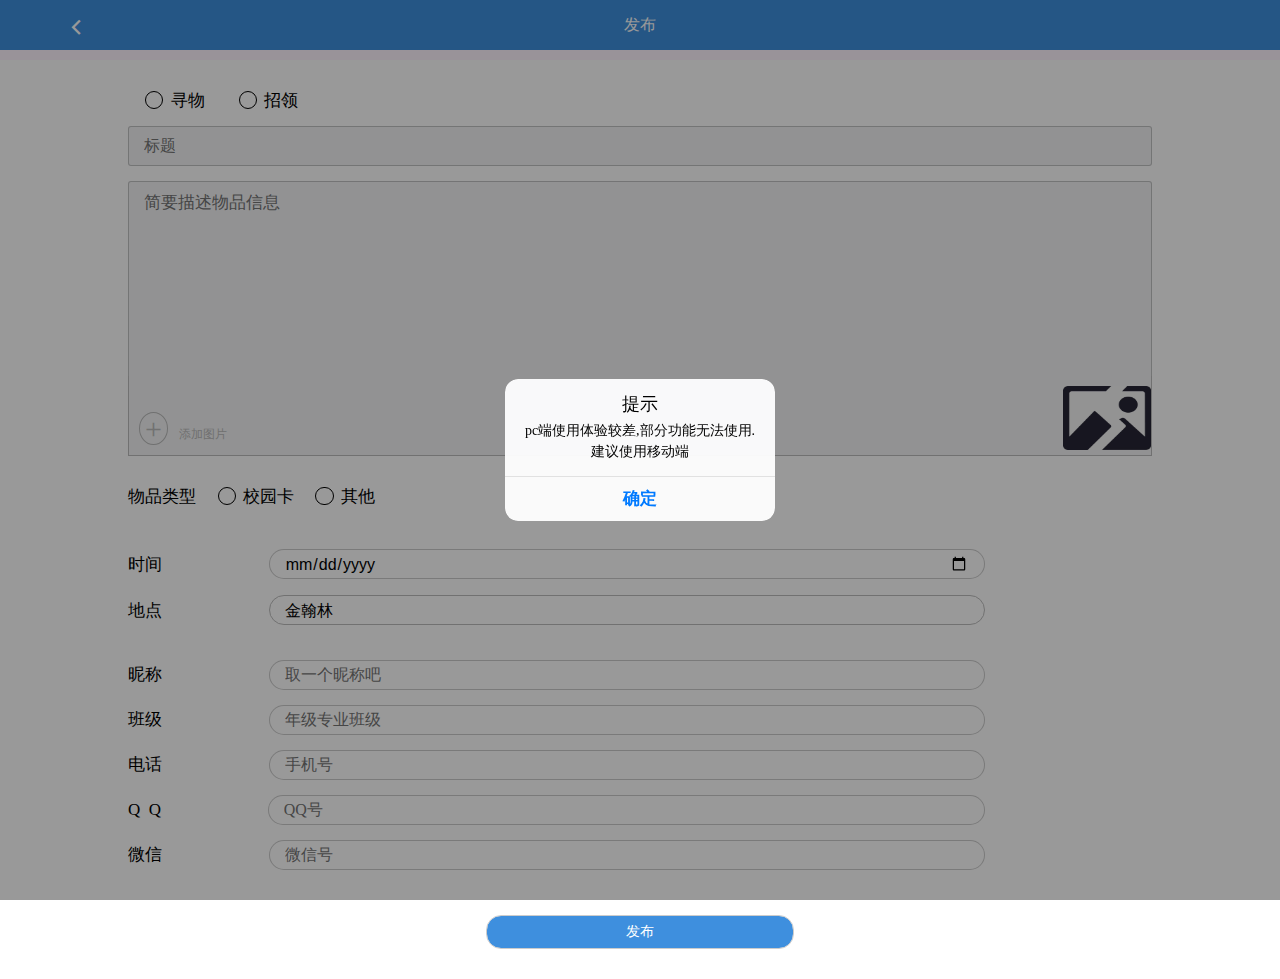
<file: findsky31/find/find.html>
<!DOCTYPE html>
<html>
	<head>
		<meta charset="UTF-8">
		<meta name="viewport" content="width=device-width,initial-scale=1,minimum-scale=1,maximum-scale=1,user-scalable=no" />
		<title>翼起找呀-发布物品</title>
		<script src="../js/mui.min.js"></script>
	    <link href="../css/mui.min.css" rel="stylesheet"/>
	    <link href="../css/font-awesome-4.7.0/css/font-awesome.min.css" rel="stylesheet">
	    <link href="./css/style.css" rel="stylesheet">
	    <link href="../css/header.css" rel="stylesheet">
    	<script type="text/javascript" charset="utf-8">
      		mui.init();
    	</script>
	</head>
	<body>
		
		<nav><i class="back mui-icon mui-icon-back" onclick="window.location.href='../index.html'"></i>发布</nav>
		<form id="find" class="head">
	
			<div style="text-align: left;margin: 15px 0;">
				<span>
						<input type="radio" name="type" value="1" v-model="type">
						<label for="type">寻物 &nbsp;&nbsp;</label>
				</span>
		
				<span>
					<input type="radio" name="type" value="0" v-model="type">
					<label for="type">招领</label>
				</span>	
			</div>
		
			<div class="thingInformation">
				<input type="text" placeholder="标题" v-model="title">
				<textarea id="detail" name="description" placeholder="简要描述物品信息" v-model="description"></textarea>
				<div class="imgInformation">
					<label for="img" class="file">+</label>
					<span>添加图片</span>
					<input id="fileBtn" type="file" name="img" v-on:change="upload('#fileBtn', '#img');" accept="image/*"  multiple="multiple"/ >
					<img src="" v-bind:src="src" id="img" />
				</div>
			</div>
			
			
			<div class="personInformation">
				<div >
					<span>物品类型</span>
					<span>
							<input type="radio" name="stu_card" value="1" v-model="stu_card">
							<label for="stu_card">校园卡</label>
						</span>
						<span>
							<input type="radio" name="stu_card" value="0"  v-model="stu_card">
							<label for="stu_card">其他</label>
						</span>
				</div>
				<br />
				<span v-bind:class='{displaynone:none}' v-model="card_id">卡号</span>
				<input id="card_id" name="card_id"  type="text" v-model="card_id" v-bind:class='{displaynone:none}'>
				<br/>
				<span>时间</span>
				<input id="date" type="date" v-model="date" >
				<br />
				<span>地点</span>
				<select id="address" v-model="address" @change="getCouponSelected">
					<option v-for="item in addressAll">{{item}}</option>
				</select>
				<br />
				<div>
					<span>昵称</span>
					<input type="text" name="nickname" placeholder="取一个昵称吧" style="margin-top: 20px;" v-model="nickname">
					<br/>
					<span>班级</span>
					<input type="text" name="class" placeholder="年级专业班级" v-model="Class">
					<br/>
					<span>电话</span>
					<input type="text" name="phone" placeholder="手机号" v-model="phone">
					<br/>
					<span>Q &nbspQ</span>
					<input type="text" name="qq" placeholder="QQ号" v-model="qq">
					<br/>
					<span>微信</span>
					<input type="text" name="wx" placeholder="微信号" v-model="weixin">
				</div>
			</div>
			<button type="button" @click="submit">发布</button>
		</form>
	
		
	</body>
	<script type="text/javascript" src="../js/checkStage.js"></script>
<script type="text/javascript" src="../js/vue.js"></script>
    <script type="text/javascript" src="./js/find.js"></script>
</html>
</file>
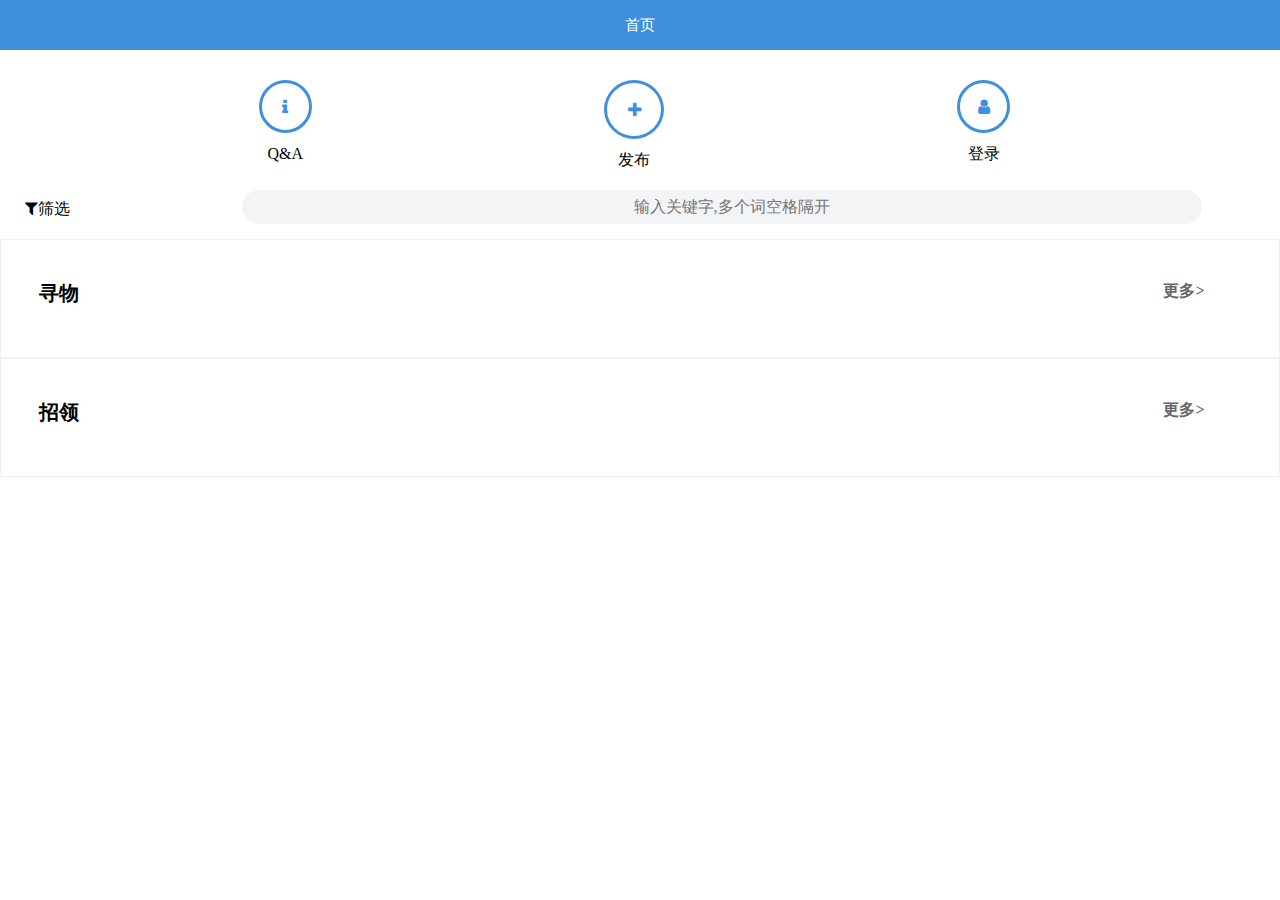
<file: findsky31/update/update.html>
<!DOCTYPE html>
<html>
	<head>
		<meta charset="UTF-8">
		<meta name="viewport" content="width=device-width,initial-scale=1,minimum-scale=1,maximum-scale=1,user-scalable=no" />
		<title>翼起找呀-更新物品信息</title>
		<script src="../js/mui.min.js"></script>
	    <link href="../css/mui.min.css" rel="stylesheet"/>
	    <link href="../css/font-awesome-4.7.0/css/font-awesome.min.css" rel="stylesheet">
	    <link href="./css/style.css" rel="stylesheet">
	    <link href="../css/header.css" rel="stylesheet">
    	<script type="text/javascript" charset="utf-8">
      		mui.init();
    	</script>
	</head>
	<body>
		
		<nav><i class="back mui-icon mui-icon-back" onclick="window.history.go(-1)"></i>发布</nav>
		<form id="find" class="head">
		<div style="text-align: left;">
			<span>
				<input type="radio" name="type" value="1" v-model="type">
				<label for="type">寻物 &nbsp;&nbsp;</label>
			</span>
			<span>
				<input type="radio" name="type" value="0" v-model="type">
				<label for="type">招领</label>
			</span>
		</div>
		
			<div class="thingInformation">
				<input type="text" placeholder="标题" v-model="title">
				<textarea id="detail" name="description" placeholder="简要描述物品信息" v-model="description"></textarea>
				<div class="imgInformation">
					<label for="img" class="file">+</label>
					<span>添加图片</span>
					<input id="fileBtn" type="file" name="img" v-on:change="upload('#fileBtn', '#img');" accept="image/*" multiple="multiple"/>
					<img v-bind:src="src" id="img" />
				</div>
			</div>
			
			
			<div class="personInformation">
				<div >
					<span>物品类型</span>
					<span>
						<input type="radio" name="stu_card" value="1" v-model="stu_card">
						<label for="stu_card">校园卡</label>
					</span>
					<span>
						<input type="radio" name="stu_card" value="0"  v-model="stu_card">
						<label for="stu_card">其他</label>
					</span>
				</div>
				<br />
				<span v-bind:class='{displaynone:none}' v-model="card_id">卡号</span>
				<input id="card_id" name="card_id" type="text" v-model="card_id" v-bind:class='{displaynone:none}'>
				<br />
				<span>时间</span>
				<input type="date" v-model="date">
				<br />
				<span>地点</span>
				<select id="address" v-model="address" @change="getCouponSelected">
					<option v-for="item in addressAll">{{item}}</option>
				</select>
				<br />
				<div>
					<span>昵称</span>
					<input type="text" name="nickname" placeholder="取一个昵称吧" style="margin-top: 20px;" v-model="nickname">
					<br/>
					<span>班级</span>
					<input type="text" name="class" placeholder="年级专业班级" v-model="Class">
					<br/>
					<span>电话</span>
					<input type="text" name="phone" placeholder="手机号" v-model="phone">
					<br/>
					<span>Q Q</span>
					<input type="text" name="qq" placeholder="QQ号" v-model="qq">
					<br/>
					<span>微信</span>
					<input type="text" name="wx" placeholder="微信号" v-model="weixin">
				</div>
			</div>
			<button type="button" @click="submit">发布</button>
		</form>
	
		
	</body>
	<script type="text/javascript" src="../js/checkStage.js"></script>
<script type="text/javascript" src="../js/vue.js"></script>
    <script type="text/javascript" src="./js/update.js"></script>
</html>
</file>
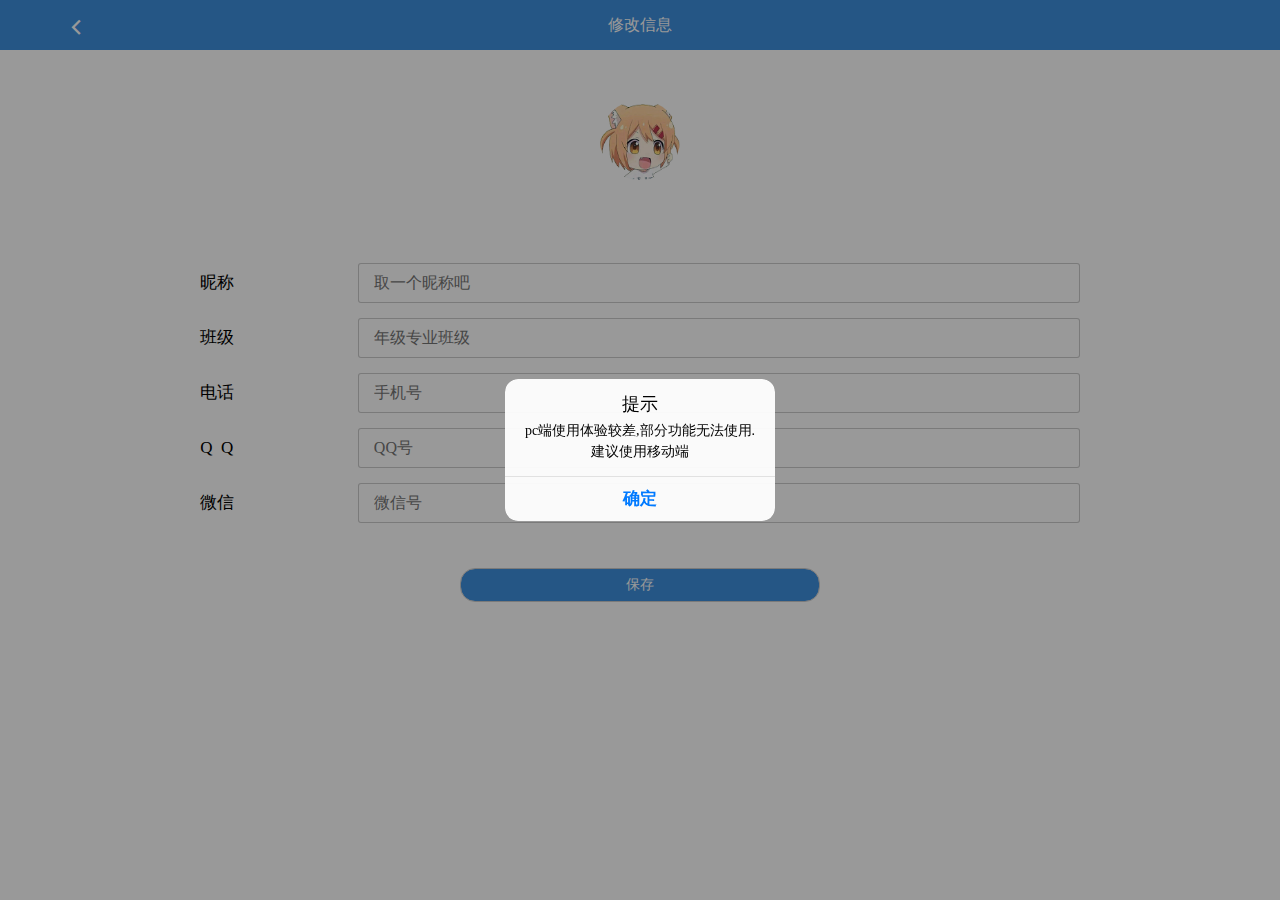
<file: findsky31/userChange/userChange.html>
<!DOCTYPE html>
<html>
	<head>
		<meta charset="UTF-8">
		<meta name="viewport" content="width=device-width,initial-scale=1,minimum-scale=1,maximum-scale=1,user-scalable=no" />
		<title>翼起找呀-修改个人信息</title>
		<script src="../js/mui.min.js"></script>
	    <link href="../css/mui.min.css" rel="stylesheet"/>
	    <link href="../css/font-awesome-4.7.0/css/font-awesome.min.css" rel="stylesheet">
	    <link href="./css/style.css" rel="stylesheet">
	    <link href="../css/header.css" rel="stylesheet">
    	<script type="text/javascript" charset="utf-8">
      		mui.init();
    	</script>
	</head>
	<body>
		<nav><i class="back mui-icon mui-icon-back" onclick="window.history.go(-1)"></i>修改信息</nav>
		<div id="head">
			<form id="avatar" class="head">
				<input type="file" id="fileBtn" name="avatar" v-on:change="upload('#fileBtn', '#img');" accept="image/*" multiple="multiple" v-model="avatar" >
				<img v-bind:src="imgUrl" id="img" >
			</form>
			<form class="head" style="padding-top:0px ;">
				<span>昵称</span>
				<input type="text" name="nickname" placeholder="取一个昵称吧" style="margin-top: 20px;" v-model="nickname">
				<br/>
				<span>班级</span>
				<input type="text" name="class" placeholder="年级专业班级" v-model="Class">
				<br/>
				<span>电话</span>
				<input type="text" name="phone" placeholder="手机号" v-model="phone">
				<br/>
				<span>Q &nbspQ</span>
				<input type="text" name="qq" placeholder="QQ号" v-model="qq">
				<br/>
				<span>微信</span>
				<input type="text" name="wx" placeholder="微信号" v-model="weixin">
				<button type="button" v-on:click="submit">保存</button>
			<form>
		</div>
		
	</body>
	<script type="text/javascript" src="../js/checkStage.js"></script>
<script type="text/javascript" src="../js/vue.js"></script>
    <script type="text/javascript" src="./js/userChange.js"></script>
</html>
</file>
<file: findsky31/find/css/style.css>
body {
	font-family: '苹方 常规';
	width: 100%;
	margin: 0px;
	padding: 0px;
}
.head{
	text-align: center;
	padding-top: 15px;
	padding-bottom: 30px;;
	background: #fff;
	
}
.head>img{
	width: 20%;
	border-radius: 50%;
	margin-bottom: 20px;
	
}
.head>img:before{
	content: '+';
	font-size:20px;
	position:absolute;
	bottom: 0px;
}
nav{
	position: relative;
	line-height: 50px;
	background-color: #3E8FDE;
	color:#fff;
	text-align: center;
	font-size: 16px;
	height: 50px;
}
.back{
	position:absolute;
	left:5%;
	top: 30%;
}
form{
	background-color: #fff;
	position:relative;
	box-shadow: border-box;
	padding: 10%;
	width: 100%;
	border-top: 10px solid #fff5ff;
}
.thingInformation>input{
	background: #f3f4f5;
}
.thingInformation>textarea{
	background: #f3f4f5;
}
.imgInformation{
	height: 80px;
	position: relative;
	bottom: 10px;
	text-align: left;
	padding-top:10px ;
	padding-bottom: 10px;
	border: 1px solid #BDBDBD;
	border-top: 0px solid #BDBDBD;
	background: #f3f4f5;
}
.imgInformation>img{
	vertical-align: middle;
	height: 64px;
	width: 88px;
	float: right;
	border:0;
	
}
.imgInformation>span{
	vertical-align: bottom;
	font-size: 12px;
}
textarea{
	border-bottom: 0px;
	margin-bottom: 0px;
	height: 200px;
}
.file{
	position: absolute;
	bottom:10px;
	left: 10px;
	display: inline-block;
	color:#BDBDBD;
	
	border-radius: 50%;
	text-align: center;
	padding: 5px;
	border:1px solid #bbbbbb;
	font-size: 30px;
	
}
.file + span{
	position: absolute;
	bottom: 10px;
	left: 50px;
	color: #bbbbbb;
}
#fileBtn{
	opacity: 0;
	width: 100px;
	height: 60px;
	position: absolute;
	left: 0;
}
input[type="radio"] + label::before {
	position: relative;
	bottom: 2px;
    content: "\a0"; /*不换行空格*/
    display: inline-block;
    vertical-align: middle;
    font-size: 18px;
    width: 0.9em;
    height: 0.9em;
    margin-right: .4em;
    border-radius: 50%;
    border: 1px solid #000;
    text-indent: .15em;
    line-height: 1; 
}
input[type="radio"]:checked + label::before {
	border: 1px solid #007AFF;
    background-color: #007AFF;
    background-clip: content-box;
    width: 0.6em;
    height: 0.6em;
    padding: 0.15em;
}
input[type="radio"]:checked + label{
	color:#007AFF;
}
input[type="radio"] {
   visibility: hidden;
}
.fa{
	font-size: 20px;
}
.personInformation{
	
	margin-top: 20px;
	text-align:left;
}

.personInformation  input[type="text"]{
	height: 30px;
	width: 70%;
	padding-top:0px ;
	padding-bottom:0px;
	margin-left: 10%;
	border-radius: 20px;
}
.personInformation  input[type="date"]{
	border-radius: 15px;
	height: 30px;
	width: 70%;
	margin-left: 10%;
	font-size:16px;
}
.personInformation span{
	display: inline;
}
#address{
	border-radius: 15px;
	height: 30px;
	width: 70%;
	margin-left: 10%;
	border:1px solid #BDBDBD!important;
	padding: 0;
	padding-left: 15px;
	font-size:16px;
}
button{
	margin-top: 30px;
	width: 30%;
	color:#fff;
	background-color: #3E8FDE;
	border-radius: 15px;
	
}
.displaynone{
	display: none!important;
}
</file>
<file: findsky31/css/header.css>
header{
	width: 100%;
	height: 50px;
	z-index: 999;
	color:#fff;
	font-size:15px;
	text-align: center;
	line-height: 50px;
	background-color: #3e8fde;
}
.displaynone{
	display: none;
}
</file>
<file: findsky31/update/css/style.css>
body {
	font-family: '苹方 常规';
	width: 100%;
	margin: 0px;
	padding: 0px;
}
.head{
	text-align: center;
	padding-top: 30px;
	padding-bottom: 30px;;
	background: #fff;
	
}
.head>img{
	width: 20%;
	border-radius: 50%;
	margin-bottom: 20px;
	
}
.head>img:before{
	content: '+';
	font-size:20px;
	position:absolute;
	bottom: 0px;
}
nav{
	position: relative;
	line-height: 50px;
	background-color: #3E8FDE;
	color:#fff;
	text-align: center;
	font-size: 16px;
	height: 50px;
}
.back{
	position:absolute;
	left:5%;
	top: 30%;
}
form{
	background-color: #fff;
	position:relative;
	box-shadow: border-box;
	padding: 10%;
	width: 100%;
	border-top: 10px solid #fff5ff;
}
.thingInformation>input{
	background: #f3f4f5;
}
.thingInformation>textarea{
	background: #f3f4f5;
}
.imgInformation{
	height: 80px;
	position: relative;
	bottom: 10px;
	text-align: left;
	padding-top:10px ;
	padding-bottom: 10px;
	border: 1px solid #BDBDBD;
	border-top: 0px solid #BDBDBD;
	background: #f3f4f5;
}
.imgInformation>img{
	vertical-align: middle;
	height: 64px;
	width: 88px;
	float: right;
	border:0;
	
}
.imgInformation>span{
	vertical-align: bottom;
	font-size: 12px;
}
textarea{
	border-bottom: 0px;
	margin-bottom: 0px;
	height: 200px;
}
.file{
	position: absolute;
	bottom:10px;
	left: 10px;
	display: inline-block;
	color:#BDBDBD;
	
	border-radius: 50%;
	text-align: center;
	padding: 5px;
	border:1px solid #bbbbbb;
	font-size: 30px;
	
}
.file + span{
	position: absolute;
	bottom: 10px;
	left: 50px;
	color: #bbbbbb;
}
#fileBtn{
	opacity: 0;
	width: 100px;
	height: 60px;
	position: absolute;
	left: 0;
}
input[type="radio"] + label::before {
	position: relative;
	bottom: 2px;
    content: "\a0"; /*不换行空格*/
    display: inline-block;
    vertical-align: middle;
    font-size: 18px;
    width: 0.9em;
    height: 0.9em;
    margin-right: .4em;
    border-radius: 50%;
    border: 1px solid #000;
    text-indent: .15em;
    line-height: 1; 
}
input[type="radio"]:checked + label::before {
	border: 1px solid #007AFF;
    background-color: #007AFF;
    background-clip: content-box;
    width: 0.6em;
    height: 0.6em;
    padding: 0.15em;
}
input[type="radio"]:checked + label{
	color:#007AFF;
}
input[type="radio"] {
   visibility: hidden;
}
.fa{
	font-size: 20px;
}
.personInformation{
	margin-top: 20px;
}
.personInformation  input[type="text"]{
	height: 30px;
	width: 70%;
	padding-top:0px ;
	padding-bottom:0px;
	margin-left: 10%;
	border-radius: 20px;
}
.personInformation  input[type="date"]{
	border-radius: 15px;
	margin-top: 20px;
	height: 30px;
	width: 70%;
	margin-left: 10%;
	font-size:16px;
}
.personInformation span{
	display: inline;
}
#address{
	border-radius: 15px;
	margin-top: 20px;
	height: 30px;
	width: 70%;
	margin-left: 10%;
	border:1px solid #BDBDBD!important;
	padding: 0;
	padding-left: 15px;
	font-size:16px;
}
button{
	margin-top: 30px;
	width: 30%;
	color:#fff;
	background-color: #3E8FDE;
	border-radius: 15px;
	
}
.displaynone{
	display: none!important;
}
</file>
<file: findsky31/userChange/css/style.css>
body {
	font-family: '苹方 常规';
	width: 100%;
	margin: 0px;
	padding: 0px;
}
.head{
	text-align: center;
	padding-top: 50px;
}

.head>img{
	width: 80px;
	height: 80px;
	border-radius: 50%;
	margin-bottom: 20px;
	
}
.head>img:before{
	content: '+';
	font-size:20px;
	position:absolute;
	bottom: 0px;
}
nav{
	position: relative;
	line-height: 50px;
	background-color: #3E8FDE;
	color:#fff;
	text-align: center;
	font-size: 16px;
	height: 50px;
}
.back{
	position:absolute;
	left:5%;
	top: 30%;
}
form{
	background-color: #fff;
	position:relative;
	box-shadow: border-box;
	padding: 3%;
	width: 100%;

}

.fa{
	font-size: 20px;
}
input[type="file"]{
	display: inline-block;
	position: absolute;
	left: 40%;
	width: 20%;
	top:70px;
	height: 50px;
	opacity: 0;
	
	
}
input[type="text"]{
	width: 60%;
	margin-left: 10%;
}
button{
	margin-top: 30px;
	width: 30%;
	color:#fff;
	border-radius: 15px;
	background-color: #3E8FDE;
	
}
</file>
<file: findsky31/css/mui.min.css>
html {
	
	font-family: sans-serif;
	-webkit-text-size-adjust: 100%
}

body {
	
	margin: 0
}
input::-webkit-input-placeholder{
	font-family: '苹方 常规';
	font-size:16px;
}    /* 使用webkit内核的浏览器 */
input::-moz-placeholder{
	font-family: '苹方 常规';
	font-size:16px;
}                  /* Firefox版本4-18 */
input::-moz-placeholder{
	font-family: '苹方 常规';
	font-size:16px;
}                  /* Firefox版本19+ */
input::-ms-input-placeholder{
	font-family: '苹方 常规';
	font-size:16px;
}           /* IE浏览器 */
article,
aside,
details,
figcaption,
figure,
footer,
header,
hgroup,
main,
nav,
section,
summary {
	display: block
}

audio,
canvas,
progress,
video {
	display: inline-block;
	vertical-align: baseline
}

audio:not([controls]) {
	display: none;
	height: 0
}

[hidden],
template {
	display: none
}

a {
	
	background: 0 0
}

a:active,
a:hover {
	outline: 0
}

abbr[title] {
	border-bottom: 1px dotted
}

b,
strong {
	font-weight: 700
}

dfn {
	font-style: italic
}

h1 {
	margin: .67em 0
}

mark {
	color: #000;
	background: #ff0
}

small {
	font-size: 80%
}

sub,
sup {
	font-size: 75%;
	line-height: 0;
	position: relative;
	vertical-align: baseline
}

sup {
	top: -.5em
}

sub {
	bottom: -.25em
}

img {
	border: 0
}

svg:not(:root) {
	overflow: hidden
}

figure {
	margin: 1em 40px
}

hr {
	box-sizing: content-box;
	height: 0
}

pre {
	overflow: auto
}

code,
kbd,
pre,
samp {
	font-family: monospace, monospace;
	font-size: 1em
}

button,
input,
optgroup,
select,
textarea {
	font: inherit;
	margin: 0;
	color: inherit
}

button {
	overflow: visible
}

button,
select {
	text-transform: none
}

button,
html input[type=button],
input[type=reset],
input[type=submit] {
	cursor: pointer;
	-webkit-appearance: button
}

button[disabled],
html input[disabled] {
	cursor: default
}

input {
	line-height: normal
}

input[type=checkbox],
input[type=radio] {
	box-sizing: border-box;
	padding: 0
}

input[type=number]::-webkit-inner-spin-button,
input[type=number]::-webkit-outer-spin-button {
	height: auto
}

input[type=search]::-webkit-search-cancel-button,
input[type=search]::-webkit-search-decoration {
	-webkit-appearance: none
}

fieldset {
	margin: 0 2px;
	padding: .35em .625em .75em;
	border: 1px solid silver
}

legend {
	padding: 0;
	border: 0
}

textarea {
	overflow: auto
}

optgroup {
	font-weight: 700
}

table {
	border-spacing: 0;
	border-collapse: collapse
}

td,
th {
	padding: 0
}

* {
	-webkit-box-sizing: border-box;
	box-sizing: border-box;
	-webkit-user-select: none;
	outline: 0;
	-webkit-tap-highlight-color: transparent;
	-webkit-tap-highlight-color: transparent
}

body {
	font-family: 'Helvetica Neue', Helvetica, sans-serif;
	font-size: 17px;
	line-height: 21px;
	color: #000;
	background-color: #fff;
	-webkit-overflow-scrolling: touch
}

a {
	text-decoration: none;
	color: #000;
}

a:active {
	color: #0062cc
}

.mui-content {
	background-color: #efeff4;
	-webkit-overflow-scrolling: touch
}

.mui-bar-nav~.mui-content {
	padding-top: 44px
}

.mui-bar-nav~.mui-content.mui-scroll-wrapper .mui-scrollbar-vertical {
	top: 44px
}

.mui-bar-header-secondary~.mui-content {
	padding-top: 88px
}

.mui-bar-header-secondary~.mui-content.mui-scroll-wrapper .mui-scrollbar-vertical {
	top: 88px
}

.mui-bar-footer~.mui-content {
	padding-bottom: 44px
}

.mui-bar-footer~.mui-content.mui-scroll-wrapper .mui-scrollbar-vertical {
	bottom: 44px
}

.mui-bar-footer-secondary~.mui-content {
	padding-bottom: 88px
}

.mui-bar-footer-secondary~.mui-content.mui-scroll-wrapper .mui-scrollbar-vertical {
	bottom: 88px
}

.mui-bar-tab~.mui-content {
	padding-bottom: 50px
}

.mui-bar-tab~.mui-content.mui-scroll-wrapper .mui-scrollbar-vertical {
	bottom: 50px
}

.mui-bar-footer-secondary-tab~.mui-content {
	padding-bottom: 94px
}

.mui-bar-footer-secondary-tab~.mui-content.mui-scroll-wrapper .mui-scrollbar-vertical {
	bottom: 94px
}

.mui-content-padded {
	margin: 10px
}

.mui-inline {
	display: inline-block;
	vertical-align: top
}

.mui-block {
	display: block!important
}

.mui-visibility {
	visibility: visible!important
}

.mui-hidden {
	display: none!important
}

.mui-ellipsis {
	overflow: hidden;
	white-space: nowrap;
	text-overflow: ellipsis
}

.mui-ellipsis-2 {
	display: -webkit-box;
	overflow: hidden;
	white-space: normal!important;
	text-overflow: ellipsis;
	word-wrap: break-word;
	-webkit-line-clamp: 2;
	-webkit-box-orient: vertical
}

.mui-table {
	display: table;
	width: 100%;
	table-layout: fixed
}

.mui-table-cell {
	position: relative;
	display: table-cell
}

.mui-text-left {
	text-align: left!important
}

.mui-text-center {
	text-align: center!important
}

.mui-text-justify {
	text-align: justify!important
}

.mui-text-right {
	text-align: right!important
}

.mui-pull-left {
	float: left
}

.mui-pull-right {
	float: right
}

.mui-list-unstyled {
	padding-left: 0;
	list-style: none
}

.mui-list-inline {
	margin-left: -5px;
	padding-left: 0;
	list-style: none
}

.mui-list-inline>li {
	display: inline-block;
	padding-right: 5px;
	padding-left: 5px
}

.mui-clearfix:after,
.mui-clearfix:before {
	display: table;
	content: ' '
}

.mui-clearfix:after {
	clear: both
}

.mui-bg-primary {
	background-color: #007aff
}

.mui-bg-positive {
	background-color: #4cd964
}

.mui-bg-negative {
	background-color: #dd524d
}

.mui-error {
	margin: 88px 35px;
	padding: 10px;
	border-radius: 6px;
	background-color: #bbb
}

.mui-subtitle {
	font-size: 15px
}

h1,
h2,
h3,
h4,
h5,
h6 {
	line-height: 1;
	margin-top: 5px;
	margin-bottom: 5px
}

.mui-h1,
h1 {
	font-size: 36px
}

.mui-h2,
h2 {
	font-size: 30px
}

.mui-h3,
h3 {
	font-size: 24px
}

.mui-h4,
h4 {
	font-size: 18px
}

.mui-h5,
h5 {
	font-size: 14px;
	font-weight: 400;
	color: #8f8f94
}

.mui-h6,
h6 {
	font-size: 12px;
	font-weight: 400;
	color: #8f8f94
}

p {
	font-size: 14px;
	margin-top: 0;
	margin-bottom: 10px;
	color: #8f8f94
}

.mui-row:after,
.mui-row:before {
	display: table;
	content: ' '
}

.mui-row:after {
	clear: both
}

.mui-col-sm-1,
.mui-col-sm-10,
.mui-col-sm-11,
.mui-col-sm-12,
.mui-col-sm-2,
.mui-col-sm-3,
.mui-col-sm-4,
.mui-col-sm-5,
.mui-col-sm-6,
.mui-col-sm-7,
.mui-col-sm-8,
.mui-col-sm-9,
.mui-col-xs-1,
.mui-col-xs-10,
.mui-col-xs-11,
.mui-col-xs-12,
.mui-col-xs-2,
.mui-col-xs-3,
.mui-col-xs-4,
.mui-col-xs-5,
.mui-col-xs-6,
.mui-col-xs-7,
.mui-col-xs-8,
.mui-col-xs-9 {
	position: relative;
	min-height: 1px
}

.mui-row>[class*=mui-col-] {
	float: left
}

.mui-col-xs-12 {
	width: 100%
}

.mui-col-xs-11 {
	width: 91.66666667%
}

.mui-col-xs-10 {
	width: 83.33333333%
}

.mui-col-xs-9 {
	width: 75%
}

.mui-col-xs-8 {
	width: 66.66666667%
}

.mui-col-xs-7 {
	width: 58.33333333%
}

.mui-col-xs-6 {
	width: 50%
}

.mui-col-xs-5 {
	width: 41.66666667%
}

.mui-col-xs-4 {
	width: 33.33333333%
}

.mui-col-xs-3 {
	width: 25%
}

.mui-col-xs-2 {
	width: 16.66666667%
}

.mui-col-xs-1 {
	width: 8.33333333%
}

@media (min-width:400px) {
	.mui-col-sm-12 {
		width: 100%
	}
	.mui-col-sm-11 {
		width: 91.66666667%
	}
	.mui-col-sm-10 {
		width: 83.33333333%
	}
	.mui-col-sm-9 {
		width: 75%
	}
	.mui-col-sm-8 {
		width: 66.66666667%
	}
	.mui-col-sm-7 {
		width: 58.33333333%
	}
	.mui-col-sm-6 {
		width: 50%
	}
	.mui-col-sm-5 {
		width: 41.66666667%
	}
	.mui-col-sm-4 {
		width: 33.33333333%
	}
	.mui-col-sm-3 {
		width: 25%
	}
	.mui-col-sm-2 {
		width: 16.66666667%
	}
	.mui-col-sm-1 {
		width: 8.33333333%
	}
}

.mui-scroll-wrapper {
	position: absolute;
	z-index: 2;
	top: 0;
	bottom: 0;
	left: 0;
	overflow: hidden;
	width: 100%
}

.mui-scroll {
	position: absolute;
	z-index: 1;
	width: 100%
}

.mui-scrollbar {
	position: absolute;
	z-index: 9998;
	overflow: hidden;
	-webkit-transition: 500ms;
	transition: 500ms;
	transform: translateZ(0px);
	pointer-events: none;
	opacity: 0
}

.mui-scrollbar-vertical {
	top: 0;
	right: 1px;
	bottom: 2px;
	width: 4px
}

.mui-scrollbar-vertical .mui-scrollbar-indicator {
	width: 100%
}

.mui-scrollbar-horizontal {
	right: 2px;
	bottom: 0;
	left: 2px;
	height: 4px
}

.mui-scrollbar-horizontal .mui-scrollbar-indicator {
	height: 100%
}

.mui-scrollbar-indicator {
	position: absolute;
	display: block;
	box-sizing: border-box;
	-webkit-transition: .01s cubic-bezier(.1, .57, .1, 1);
	transition: .01s cubic-bezier(.1, .57, .1, 1);
	transform: translate(0px, 0) translateZ(0px);
	border: 1px solid rgba(255, 255, 255, .80196);
	border-radius: 2px;
	background: rgba(0, 0, 0, .39804)
}

.mui-plus-pullrefresh .mui-fullscreen .mui-scroll-wrapper .mui-scroll-wrapper,
.mui-plus-pullrefresh .mui-fullscreen .mui-slider-group .mui-scroll-wrapper {
	position: absolute;
	top: 0;
	bottom: 0;
	left: 0;
	overflow: hidden;
	width: 100%
}

.mui-plus-pullrefresh .mui-fullscreen .mui-scroll-wrapper .mui-scroll,
.mui-plus-pullrefresh .mui-fullscreen .mui-slider-group .mui-scroll {
	position: absolute;
	width: 100%
}

.mui-plus-pullrefresh .mui-scroll-wrapper,
.mui-plus-pullrefresh .mui-slider-group {
	position: static;
	top: auto;
	bottom: auto;
	left: auto;
	overflow: auto;
	width: auto
}

.mui-plus-pullrefresh .mui-slider-group {
	overflow: visible
}

.mui-plus-pullrefresh .mui-scroll {
	position: static;
	width: auto
}

.mui-off-canvas-wrap .mui-bar {
	position: absolute!important;
	-webkit-transform: translate3d(0, 0, 0);
	transform: translate3d(0, 0, 0);
	-webkit-box-shadow: none;
	box-shadow: none
}

.mui-off-canvas-wrap {
	position: relative;
	z-index: 1;
	overflow: hidden;
	width: 100%;
	height: 100%
}

.mui-off-canvas-wrap .mui-inner-wrap {
	position: relative;
	z-index: 1;
	width: 100%;
	height: 100%
}

.mui-off-canvas-wrap .mui-inner-wrap.mui-transitioning {
	-webkit-transition: -webkit-transform 350ms;
	transition: transform 350ms cubic-bezier(.165, .84, .44, 1)
}

.mui-off-canvas-wrap .mui-inner-wrap .mui-off-canvas-left {
	-webkit-transform: translate3d(-100%, 0, 0);
	transform: translate3d(-100%, 0, 0)
}

.mui-off-canvas-wrap .mui-inner-wrap .mui-off-canvas-right {
	-webkit-transform: translate3d(100%, 0, 0);
	transform: translate3d(100%, 0, 0)
}

.mui-off-canvas-wrap.mui-active {
	overflow: hidden;
	height: 100%
}

.mui-off-canvas-wrap.mui-active .mui-off-canvas-backdrop {
	position: absolute;
	z-index: 998;
	top: 0;
	right: 0;
	bottom: 0;
	left: 0;
	display: block;
	transition: background 350ms cubic-bezier(.165, .84, .44, 1);
	background: rgba(0, 0, 0, .4);
	box-shadow: -4px 0 4px rgba(0, 0, 0, .5), 4px 0 4px rgba(0, 0, 0, .5);
	-webkit-tap-highlight-color: transparent
}

.mui-off-canvas-wrap.mui-slide-in .mui-off-canvas-right {
	z-index: 10000!important;
	-webkit-transform: translate3d(100%, 0, 0)
}

.mui-off-canvas-wrap.mui-slide-in .mui-off-canvas-left {
	z-index: 10000!important;
	-webkit-transform: translate3d(-100%, 0, 0)
}

.mui-off-canvas-left,
.mui-off-canvas-right {
	position: absolute;
	z-index: -1;
	top: 0;
	bottom: 0;
	visibility: hidden;
	box-sizing: content-box;
	width: 70%;
	min-height: 100%;
	background: #333;
	-webkit-overflow-scrolling: touch
}

.mui-off-canvas-left.mui-transitioning,
.mui-off-canvas-right.mui-transitioning {
	-webkit-transition: -webkit-transform 350ms cubic-bezier(.165, .84, .44, 1);
	transition: transform 350ms cubic-bezier(.165, .84, .44, 1)
}

.mui-off-canvas-left {
	left: 0
}

.mui-off-canvas-right {
	right: 0
}

.mui-off-canvas-wrap:not(.mui-slide-in).mui-scalable {
	background-color: #333
}

.mui-off-canvas-wrap:not(.mui-slide-in).mui-scalable>.mui-off-canvas-left,
.mui-off-canvas-wrap:not(.mui-slide-in).mui-scalable>.mui-off-canvas-right {
	width: 80%;
	-webkit-transform: scale(.8);
	transform: scale(.8);
	opacity: .1
}

.mui-off-canvas-wrap:not(.mui-slide-in).mui-scalable>.mui-off-canvas-left.mui-transitioning,
.mui-off-canvas-wrap:not(.mui-slide-in).mui-scalable>.mui-off-canvas-right.mui-transitioning {
	-webkit-transition: -webkit-transform 350ms cubic-bezier(.165, .84, .44, 1), opacity 350ms cubic-bezier(.165, .84, .44, 1);
	transition: transform 350ms cubic-bezier(.165, .84, .44, 1), opacity 350ms cubic-bezier(.165, .84, .44, 1)
}

.mui-off-canvas-wrap:not(.mui-slide-in).mui-scalable>.mui-off-canvas-left {
	-webkit-transform-origin: -100%;
	transform-origin: -100%
}

.mui-off-canvas-wrap:not(.mui-slide-in).mui-scalable>.mui-off-canvas-right {
	-webkit-transform-origin: 200%;
	transform-origin: 200%
}

.mui-off-canvas-wrap:not(.mui-slide-in).mui-scalable.mui-active>.mui-inner-wrap {
	-webkit-transform: scale(.8);
	transform: scale(.8)
}

.mui-off-canvas-wrap:not(.mui-slide-in).mui-scalable.mui-active>.mui-off-canvas-left,
.mui-off-canvas-wrap:not(.mui-slide-in).mui-scalable.mui-active>.mui-off-canvas-right {
	-webkit-transform: scale(1);
	transform: scale(1);
	opacity: 1
}

.mui-loading .mui-spinner {
	display: block;
	margin: 0 auto
}

.mui-spinner {
	display: inline-block;
	width: 24px;
	height: 24px;
	-webkit-transform-origin: 50%;
	transform-origin: 50%;
	-webkit-animation: spinner-spin 1s step-end infinite;
	animation: spinner-spin 1s step-end infinite
}

.mui-spinner:after {
	display: block;
	width: 100%;
	height: 100%;
	content: '';
	background-image: url('data:image/svg+xml;charset=utf-8,<svg viewBox=\'0 0 120 120\' xmlns=\'http://www.w3.org/2000/svg\' xmlns:xlink=\'http://www.w3.org/1999/xlink\'><defs><line id=\'l\' x1=\'60\' x2=\'60\' y1=\'7\' y2=\'27\' stroke=\'%236c6c6c\' stroke-width=\'11\' stroke-linecap=\'round\'/></defs><g><use xlink:href=\'%23l\' opacity=\'.27\'/><use xlink:href=\'%23l\' opacity=\'.27\' transform=\'rotate(30 60,60)\'/><use xlink:href=\'%23l\' opacity=\'.27\' transform=\'rotate(60 60,60)\'/><use xlink:href=\'%23l\' opacity=\'.27\' transform=\'rotate(90 60,60)\'/><use xlink:href=\'%23l\' opacity=\'.27\' transform=\'rotate(120 60,60)\'/><use xlink:href=\'%23l\' opacity=\'.27\' transform=\'rotate(150 60,60)\'/><use xlink:href=\'%23l\' opacity=\'.37\' transform=\'rotate(180 60,60)\'/><use xlink:href=\'%23l\' opacity=\'.46\' transform=\'rotate(210 60,60)\'/><use xlink:href=\'%23l\' opacity=\'.56\' transform=\'rotate(240 60,60)\'/><use xlink:href=\'%23l\' opacity=\'.66\' transform=\'rotate(270 60,60)\'/><use xlink:href=\'%23l\' opacity=\'.75\' transform=\'rotate(300 60,60)\'/><use xlink:href=\'%23l\' opacity=\'.85\' transform=\'rotate(330 60,60)\'/></g></svg>');
	background-repeat: no-repeat;
	background-position: 50%;
	background-size: 100%
}

.mui-spinner-white:after {
	background-image: url('data:image/svg+xml;charset=utf-8,<svg viewBox=\'0 0 120 120\' xmlns=\'http://www.w3.org/2000/svg\' xmlns:xlink=\'http://www.w3.org/1999/xlink\'><defs><line id=\'l\' x1=\'60\' x2=\'60\' y1=\'7\' y2=\'27\' stroke=\'%23fff\' stroke-width=\'11\' stroke-linecap=\'round\'/></defs><g><use xlink:href=\'%23l\' opacity=\'.27\'/><use xlink:href=\'%23l\' opacity=\'.27\' transform=\'rotate(30 60,60)\'/><use xlink:href=\'%23l\' opacity=\'.27\' transform=\'rotate(60 60,60)\'/><use xlink:href=\'%23l\' opacity=\'.27\' transform=\'rotate(90 60,60)\'/><use xlink:href=\'%23l\' opacity=\'.27\' transform=\'rotate(120 60,60)\'/><use xlink:href=\'%23l\' opacity=\'.27\' transform=\'rotate(150 60,60)\'/><use xlink:href=\'%23l\' opacity=\'.37\' transform=\'rotate(180 60,60)\'/><use xlink:href=\'%23l\' opacity=\'.46\' transform=\'rotate(210 60,60)\'/><use xlink:href=\'%23l\' opacity=\'.56\' transform=\'rotate(240 60,60)\'/><use xlink:href=\'%23l\' opacity=\'.66\' transform=\'rotate(270 60,60)\'/><use xlink:href=\'%23l\' opacity=\'.75\' transform=\'rotate(300 60,60)\'/><use xlink:href=\'%23l\' opacity=\'.85\' transform=\'rotate(330 60,60)\'/></g></svg>')
}

@-webkit-keyframes spinner-spin {
	0% {
		-webkit-transform: rotate(0deg)
	}
	8.33333333% {
		-webkit-transform: rotate(30deg)
	}
	16.66666667% {
		-webkit-transform: rotate(60deg)
	}
	25% {
		-webkit-transform: rotate(90deg)
	}
	33.33333333% {
		-webkit-transform: rotate(120deg)
	}
	41.66666667% {
		-webkit-transform: rotate(150deg)
	}
	50% {
		-webkit-transform: rotate(180deg)
	}
	58.33333333% {
		-webkit-transform: rotate(210deg)
	}
	66.66666667% {
		-webkit-transform: rotate(240deg)
	}
	75% {
		-webkit-transform: rotate(270deg)
	}
	83.33333333% {
		-webkit-transform: rotate(300deg)
	}
	91.66666667% {
		-webkit-transform: rotate(330deg)
	}
	100% {
		-webkit-transform: rotate(360deg)
	}
}

@keyframes spinner-spin {
	0% {
		transform: rotate(0deg)
	}
	8.33333333% {
		transform: rotate(30deg)
	}
	16.66666667% {
		transform: rotate(60deg)
	}
	25% {
		transform: rotate(90deg)
	}
	33.33333333% {
		transform: rotate(120deg)
	}
	41.66666667% {
		transform: rotate(150deg)
	}
	50% {
		transform: rotate(180deg)
	}
	58.33333333% {
		transform: rotate(210deg)
	}
	66.66666667% {
		transform: rotate(240deg)
	}
	75% {
		transform: rotate(270deg)
	}
	83.33333333% {
		transform: rotate(300deg)
	}
	91.66666667% {
		transform: rotate(330deg)
	}
	100% {
		transform: rotate(360deg)
	}
}

.mui-btn,
button,
input[type=button],
input[type=reset],
input[type=submit] {
	font-size: 14px;
	font-weight: 400;
	line-height: 1.42;
	position: relative;
	display: inline-block;
	margin-bottom: 0;
	padding: 6px 12px;
	cursor: pointer;
	-webkit-transition: all;
	transition: all;
	-webkit-transition-timing-function: linear;
	transition-timing-function: linear;
	-webkit-transition-duration: .2s;
	transition-duration: .2s;
	text-align: center;
	vertical-align: top;
	white-space: nowrap;
	color: #333;
	border: 1px solid #ccc;
	border-radius: 3px;
	border-top-left-radius: 3px;
	border-top-right-radius: 3px;
	border-bottom-right-radius: 3px;
	border-bottom-left-radius: 3px;
	background-color: #fff;
	background-clip: padding-box
}

.mui-btn.mui-active:enabled,
.mui-btn:enabled:active,
button.mui-active:enabled,
button:enabled:active,
input[type=button].mui-active:enabled,
input[type=button]:enabled:active,
input[type=reset].mui-active:enabled,
input[type=reset]:enabled:active,
input[type=submit].mui-active:enabled,
input[type=submit]:enabled:active {
	color: #fff;
	background-color: #929292
}

.mui-btn.mui-disabled,
.mui-btn:disabled,
button.mui-disabled,
button:disabled,
input[type=button].mui-disabled,
input[type=button]:disabled,
input[type=reset].mui-disabled,
input[type=reset]:disabled,
input[type=submit].mui-disabled,
input[type=submit]:disabled {
	opacity: .6
}

.mui-btn-blue,
.mui-btn-primary,
input[type=submit] {
	color: #fff;
	border: 1px solid #007aff;
	background-color: #007aff
}

.mui-btn-blue.mui-active:enabled,
.mui-btn-blue:enabled:active,
.mui-btn-primary.mui-active:enabled,
.mui-btn-primary:enabled:active,
input[type=submit].mui-active:enabled,
input[type=submit]:enabled:active {
	color: #fff;
	border: 1px solid #0062cc;
	background-color: #0062cc
}

.mui-btn-green,
.mui-btn-positive,
.mui-btn-success {
	color: #fff;
	border: 1px solid #4cd964;
	background-color: #4cd964
}

.mui-btn-green.mui-active:enabled,
.mui-btn-green:enabled:active,
.mui-btn-positive.mui-active:enabled,
.mui-btn-positive:enabled:active,
.mui-btn-success.mui-active:enabled,
.mui-btn-success:enabled:active {
	color: #fff;
	border: 1px solid #2ac845;
	background-color: #2ac845
}

.mui-btn-warning,
.mui-btn-yellow {
	color: #fff;
	border: 1px solid #f0ad4e;
	background-color: #f0ad4e
}

.mui-btn-warning.mui-active:enabled,
.mui-btn-warning:enabled:active,
.mui-btn-yellow.mui-active:enabled,
.mui-btn-yellow:enabled:active {
	color: #fff;
	border: 1px solid #ec971f;
	background-color: #ec971f
}

.mui-btn-danger,
.mui-btn-negative,
.mui-btn-red {
	color: #fff;
	border: 1px solid #dd524d;
	background-color: #dd524d
}

.mui-btn-danger.mui-active:enabled,
.mui-btn-danger:enabled:active,
.mui-btn-negative.mui-active:enabled,
.mui-btn-negative:enabled:active,
.mui-btn-red.mui-active:enabled,
.mui-btn-red:enabled:active {
	color: #fff;
	border: 1px solid #cf2d28;
	background-color: #cf2d28
}

.mui-btn-purple,
.mui-btn-royal {
	color: #fff;
	border: 1px solid #8a6de9;
	background-color: #8a6de9
}

.mui-btn-purple.mui-active:enabled,
.mui-btn-purple:enabled:active,
.mui-btn-royal.mui-active:enabled,
.mui-btn-royal:enabled:active {
	color: #fff;
	border: 1px solid #6641e2;
	background-color: #6641e2
}

.mui-btn-grey {
	color: #fff;
	border: 1px solid #c7c7cc;
	background-color: #c7c7cc
}

.mui-btn-grey.mui-active:enabled,
.mui-btn-grey:enabled:active {
	color: #fff;
	border: 1px solid #acacb4;
	background-color: #acacb4
}

.mui-btn-outlined {
	background-color: transparent
}

.mui-btn-outlined.mui-btn-blue,
.mui-btn-outlined.mui-btn-primary {
	color: #007aff
}

.mui-btn-outlined.mui-btn-green,
.mui-btn-outlined.mui-btn-positive,
.mui-btn-outlined.mui-btn-success {
	color: #4cd964
}

.mui-btn-outlined.mui-btn-warning,
.mui-btn-outlined.mui-btn-yellow {
	color: #f0ad4e
}

.mui-btn-outlined.mui-btn-danger,
.mui-btn-outlined.mui-btn-negative,
.mui-btn-outlined.mui-btn-red {
	color: #dd524d
}

.mui-btn-outlined.mui-btn-purple,
.mui-btn-outlined.mui-btn-royal {
	color: #8a6de9
}

.mui-btn-outlined.mui-btn-blue:enabled:active,
.mui-btn-outlined.mui-btn-danger:enabled:active,
.mui-btn-outlined.mui-btn-green:enabled:active,
.mui-btn-outlined.mui-btn-negative:enabled:active,
.mui-btn-outlined.mui-btn-positive:enabled:active,
.mui-btn-outlined.mui-btn-primary:enabled:active,
.mui-btn-outlined.mui-btn-purple:enabled:active,
.mui-btn-outlined.mui-btn-red:enabled:active,
.mui-btn-outlined.mui-btn-royal:enabled:active,
.mui-btn-outlined.mui-btn-success:enabled:active,
.mui-btn-outlined.mui-btn-warning:enabled:active,
.mui-btn-outlined.mui-btn-yellow:enabled:active {
	color: #fff
}

.mui-btn-link {
	padding-top: 6px;
	padding-bottom: 6px;
	color: #007aff;
	border: 0;
	background-color: transparent
}

.mui-btn-link.mui-active:enabled,
.mui-btn-link:enabled:active {
	color: #0062cc;
	background-color: transparent
}

.mui-btn-block {
	font-size: 18px;
	display: block;
	width: 100%;
	margin-bottom: 10px;
	padding: 15px 0
}

.mui-btn .mui-badge {
	font-size: 14px;
	margin: -2px -4px -2px 4px;
	background-color: rgba(0, 0, 0, .15)
}

.mui-btn .mui-badge-inverted,
.mui-btn:enabled:active .mui-badge-inverted {
	background-color: transparent
}

.mui-btn-negative:enabled:active .mui-badge-inverted,
.mui-btn-positive:enabled:active .mui-badge-inverted,
.mui-btn-primary:enabled:active .mui-badge-inverted {
	color: #fff
}

.mui-btn-block .mui-badge {
	position: absolute;
	right: 0;
	margin-right: 10px
}

.mui-btn .mui-icon {
	font-size: inherit
}

.mui-btn.mui-icon {
	font-size: 14px;
	line-height: 1.42
}

.mui-btn.mui-fab {
	width: 56px;
	height: 56px;
	padding: 16px;
	border-radius: 50%;
	outline: 0
}

.mui-btn.mui-fab.mui-btn-mini {
	width: 40px;
	height: 40px;
	padding: 8px
}

.mui-btn.mui-fab .mui-icon {
	font-size: 24px;
	line-height: 24px;
	width: 24px;
	height: 24px
}

.mui-btn .mui-spinner {
	width: 14px;
	height: 14px;
	vertical-align: text-bottom
}

.mui-btn-block .mui-spinner {
	width: 22px;
	height: 22px
}

.mui-bar {
	position: fixed;
	z-index: 10;
	right: 0;
	left: 0;
	height: 44px;
	padding-right: 10px;
	padding-left: 10px;
	border-bottom: 0;
	background-color: #f7f7f7;
	-webkit-box-shadow: 0 0 1px rgba(0, 0, 0, .85);
	box-shadow: 0 0 1px rgba(0, 0, 0, .85);
	-webkit-backface-visibility: hidden;
	backface-visibility: hidden
}

.mui-bar .mui-title {
	right: 40px;
	left: 40px;
	display: inline-block;
	overflow: hidden;
	width: auto;
	margin: 0;
	text-overflow: ellipsis
}

.mui-bar .mui-backdrop {
	background: 0 0
}

.mui-bar-header-secondary {
	top: 44px
}

.mui-bar-footer {
	bottom: 0
}

.mui-bar-footer-secondary {
	bottom: 44px
}

.mui-bar-footer-secondary-tab {
	bottom: 50px
}

.mui-bar-footer,
.mui-bar-footer-secondary,
.mui-bar-footer-secondary-tab {
	border-top: 0
}

.mui-bar-transparent {
	top: 0;
	background-color: rgba(247, 247, 247, 0);
	-webkit-box-shadow: none;
	box-shadow: none
}

.mui-bar-nav {
	top: 0;
	-webkit-box-shadow: 0 1px 6px #ccc;
	box-shadow: 0 1px 6px #ccc
}

.mui-bar-nav~.mui-content .mui-anchor {
	display: block;
	visibility: hidden;
	height: 45px;
	margin-top: -45px
}

.mui-bar-nav.mui-bar .mui-icon {
	margin-right: -10px;
	margin-left: -10px;
	padding-right: 10px;
	padding-left: 10px
}

.mui-title {
	font-size: 17px;
	font-weight: 500;
	line-height: 44px;
	position: absolute;
	display: block;
	width: 100%;
	margin: 0 -10px;
	padding: 0;
	text-align: center;
	white-space: nowrap;
	color: #000
}

.mui-title a {
	color: inherit
}

.mui-bar-tab {
	bottom: 0;
	display: table;
	width: 100%;
	height: 50px;
	padding: 0;
	table-layout: fixed;
	border-top: 0;
	border-bottom: 0;
	-webkit-touch-callout: none
}

.mui-bar-tab .mui-tab-item {
	display: table-cell;
	overflow: hidden;
	width: 1%;
	height: 50px;
	text-align: center;
	vertical-align: middle;
	white-space: nowrap;
	text-overflow: ellipsis;
	color: #929292
}

.mui-bar-tab .mui-tab-item.mui-active {
	color: #007aff
}

.mui-bar-tab .mui-tab-item .mui-icon {
	top: 3px;
	width: 24px;
	height: 24px;
	padding-top: 0;
	padding-bottom: 0
}

.mui-bar-tab .mui-tab-item .mui-icon~.mui-tab-label {
	font-size: 11px;
	display: block;
	overflow: hidden;
	text-overflow: ellipsis
}

.mui-bar-tab .mui-tab-item .mui-icon:active {
	background: 0 0
}

.mui-focusin>.mui-bar-header-secondary,
.mui-focusin>.mui-bar-nav {
	position: absolute
}

.mui-focusin>.mui-bar~.mui-content {
	padding-bottom: 0
}

.mui-bar .mui-btn {
	font-weight: 400;
	position: relative;
	z-index: 20;
	top: 7px;
	margin-top: 0;
	padding: 6px 12px 7px
}

.mui-bar .mui-btn.mui-pull-right {
	margin-left: 10px
}

.mui-bar .mui-btn.mui-pull-left {
	margin-right: 10px
}

.mui-bar .mui-btn-link {
	font-size: 16px;
	line-height: 44px;
	top: 0;
	padding: 0;
	color: #007aff;
	border: 0
}

.mui-bar .mui-btn-link.mui-active,
.mui-bar .mui-btn-link:active {
	color: #0062cc
}

.mui-bar .mui-btn-block {
	font-size: 16px;
	top: 6px;
	margin-bottom: 0;
	padding: 5px 0
}

.mui-bar .mui-btn-nav.mui-pull-left {
	margin-left: -5px
}

.mui-bar .mui-btn-nav.mui-pull-left .mui-icon-left-nav {
	margin-right: -3px
}

.mui-bar .mui-btn-nav.mui-pull-right {
	margin-right: -5px
}

.mui-bar .mui-btn-nav.mui-pull-right .mui-icon-right-nav {
	margin-left: -3px
}

.mui-bar .mui-btn-nav:active {
	opacity: .3
}

.mui-bar .mui-icon {
	font-size: 24px;
	position: relative;
	z-index: 20;
	padding-top: 10px;
	padding-bottom: 10px
}

.mui-bar .mui-icon:active {
	opacity: .3
}

.mui-bar .mui-btn .mui-icon {
	top: 1px;
	margin: 0;
	padding: 0
}

.mui-bar .mui-title .mui-icon {
	margin: 0;
	padding: 0
}

.mui-bar .mui-title .mui-icon.mui-icon-caret {
	top: 4px;
	margin-left: -5px
}

.mui-bar input[type=search] {
	height: 29px;
	margin: 6px 0
}

.mui-bar .mui-input-row .mui-btn {
	padding: 12px 10px
}

.mui-bar .mui-search:before {
	margin-top: -10px
}

.mui-bar .mui-input-row .mui-input-clear~.mui-icon-clear,
.mui-bar .mui-input-row .mui-input-speech~.mui-icon-speech {
	top: 0;
	right: 12px
}

.mui-bar.mui-bar-header-secondary .mui-input-row .mui-input-clear~.mui-icon-clear,
.mui-bar.mui-bar-header-secondary .mui-input-row .mui-input-speech~.mui-icon-speech {
	top: 0;
	right: 0
}

.mui-bar .mui-segmented-control {
	top: 7px;
	width: auto;
	margin: 0 auto
}

.mui-bar.mui-bar-header-secondary .mui-segmented-control {
	top: 0
}

.mui-badge {
	font-size: 12px;
	line-height: 1;
	display: inline-block;
	padding: 3px 6px;
	color: #333;
	border-radius: 100px;
	background-color: rgba(0, 0, 0, .15)
}

.mui-badge.mui-badge-inverted {
	padding: 0 5px 0 0;
	color: #929292;
	background-color: transparent
}

.mui-badge-blue,
.mui-badge-primary {
	color: #fff;
	background-color: #007aff
}

.mui-badge-blue.mui-badge-inverted,
.mui-badge-primary.mui-badge-inverted {
	color: #007aff;
	background-color: transparent
}

.mui-badge-green,
.mui-badge-success {
	color: #fff;
	background-color: #4cd964
}

.mui-badge-green.mui-badge-inverted,
.mui-badge-success.mui-badge-inverted {
	color: #4cd964;
	background-color: transparent
}

.mui-badge-warning,
.mui-badge-yellow {
	color: #fff;
	background-color: #f0ad4e
}

.mui-badge-warning.mui-badge-inverted,
.mui-badge-yellow.mui-badge-inverted {
	color: #f0ad4e;
	background-color: transparent
}

.mui-badge-danger,
.mui-badge-red {
	color: #fff;
	background-color: #dd524d
}

.mui-badge-danger.mui-badge-inverted,
.mui-badge-red.mui-badge-inverted {
	color: #dd524d;
	background-color: transparent
}

.mui-badge-purple,
.mui-badge-royal {
	color: #fff;
	background-color: #8a6de9
}

.mui-badge-purple.mui-badge-inverted,
.mui-badge-royal.mui-badge-inverted {
	color: #8a6de9;
	background-color: transparent
}

.mui-icon .mui-badge {
	font-size: 10px;
	line-height: 1.4;
	position: absolute;
	top: -2px;
	left: 100%;
	margin-left: -10px;
	padding: 1px 5px;
	color: #fff;
	background: red
}

.mui-card {
	font-size: 14px;
	position: relative;
	overflow: hidden;
	margin: 10px;
	border-radius: 2px;
	background-color: #fff;
	background-clip: padding-box;
	box-shadow: 0 1px 2px rgba(0, 0, 0, .3)
}

.mui-content>.mui-card:first-child {
	margin-top: 15px
}

.mui-card .mui-input-group .mui-input-row:last-child:after,
.mui-card .mui-input-group .mui-input-row:last-child:before,
.mui-card .mui-input-group:after,
.mui-card .mui-input-group:before {
	height: 0
}

.mui-card .mui-table-view {
	margin-bottom: 0;
	border-top: 0;
	border-bottom: 0;
	border-radius: 6px
}

.mui-card .mui-table-view .mui-table-view-cell:first-child,
.mui-card .mui-table-view .mui-table-view-divider:first-child {
	top: 0;
	border-top-left-radius: 6px;
	border-top-right-radius: 6px
}

.mui-card .mui-table-view .mui-table-view-cell:last-child,
.mui-card .mui-table-view .mui-table-view-divider:last-child {
	border-bottom-right-radius: 6px;
	border-bottom-left-radius: 6px
}

.mui-card .mui-table-view:after,
.mui-card .mui-table-view:before,
.mui-card>.mui-table-view>.mui-table-view-cell:last-child:after,
.mui-card>.mui-table-view>.mui-table-view-cell:last-child:before {
	height: 0
}

.mui-card-footer,
.mui-card-header {
	position: relative;
	display: -webkit-box;
	display: -webkit-flex;
	display: flex;
	min-height: 44px;
	padding: 10px 15px;
	-webkit-box-pack: justify;
	-webkit-justify-content: space-between;
	justify-content: space-between;
	-webkit-box-align: center;
	-webkit-align-items: center;
	align-items: center
}

.mui-card-footer .mui-card-link,
.mui-card-header .mui-card-link {
	line-height: 44px;
	position: relative;
	display: -webkit-box;
	display: -webkit-flex;
	display: flex;
	height: 44px;
	margin-top: -10px;
	margin-bottom: -10px;
	-webkit-transition-duration: .3s;
	transition-duration: .3s;
	text-decoration: none;
	-webkit-box-pack: start;
	-webkit-justify-content: flex-start;
	justify-content: flex-start;
	-webkit-box-align: center;
	-webkit-align-items: center;
	align-items: center
}

.mui-card-footer:before,
.mui-card-header:after {
	position: absolute;
	top: 0;
	right: 0;
	left: 0;
	height: 1px;
	content: '';
	-webkit-transform: scaleY(.5);
	transform: scaleY(.5);
	background-color: #c8c7cc
}

.mui-card-header {
	font-size: 17px;
	border-radius: 2px 2px 0 0
}

.mui-card-header:after {
	top: auto;
	bottom: 0
}

.mui-card-header>img:first-child {
	font-size: 0;
	line-height: 0;
	float: left;
	width: 34px;
	height: 34px
}

.mui-card-footer {
	color: #6d6d72;
	border-radius: 0 0 2px 2px
}

.mui-card-content {
	font-size: 14px;
	position: relative
}

.mui-card-content-inner {
	position: relative;
	padding: 15px
}

.mui-card-media {
	vertical-align: bottom;
	color: #fff;
	background-position: center;
	background-size: cover
}

.mui-card-header.mui-card-media {
	display: block;
	padding: 10px
}

.mui-card-header.mui-card-media .mui-media-body {
	font-size: 14px;
	font-weight: 500;
	line-height: 17px;
	margin-bottom: 0;
	margin-left: 44px;
	color: #333
}

.mui-card-header.mui-card-media .mui-media-body p {
	font-size: 13px;
	margin-bottom: 0
}

.mui-table-view {
	position: relative;
	margin-top: 0;
	margin-bottom: 0;
	padding-left: 0;
	list-style: none;
	background-color: #fff
}

.mui-table-view:after {
	position: absolute;
	right: 0;
	bottom: 0;
	left: 0;
	height: 1px;
	content: '';
	-webkit-transform: scaleY(.5);
	transform: scaleY(.5);
	background-color: #c8c7cc
}

.mui-table-view:before {
	position: absolute;
	right: 0;
	left: 0;
	height: 1px;
	content: '';
	-webkit-transform: scaleY(.5);
	transform: scaleY(.5);
	background-color: #c8c7cc;
	top: -1px
}

.mui-table-view-icon .mui-table-view-cell .mui-navigate-right .mui-icon {
	font-size: 20px;
	margin-top: -1px;
	margin-right: 5px;
	margin-left: -5px
}

.mui-table-view-icon .mui-table-view-cell:after {
	left: 40px
}

.mui-table-view-chevron .mui-table-view-cell {
	padding-right: 65px
}

.mui-table-view-chevron .mui-table-view-cell>a:not(.mui-btn) {
	margin-right: -65px
}

.mui-table-view-radio .mui-table-view-cell {
	padding-right: 65px
}

.mui-table-view-radio .mui-table-view-cell>a:not(.mui-btn) {
	margin-right: -65px
}

.mui-table-view-radio .mui-table-view-cell .mui-navigate-right:after {
	font-size: 30px;
	font-weight: 600;
	right: 9px;
	content: '';
	color: #007aff
}

.mui-table-view-radio .mui-table-view-cell.mui-selected .mui-navigate-right:after {
	content: '\e472'
}

.mui-table-view-inverted {
	color: #fff;
	background: #333
}

.mui-table-view-inverted:after {
	position: absolute;
	right: 0;
	bottom: 0;
	left: 0;
	height: 1px;
	content: '';
	-webkit-transform: scaleY(.5);
	transform: scaleY(.5);
	background-color: #222
}

.mui-table-view-inverted:before {
	position: absolute;
	top: 0;
	right: 0;
	left: 0;
	height: 1px;
	content: '';
	-webkit-transform: scaleY(.5);
	transform: scaleY(.5);
	background-color: #222
}

.mui-table-view-inverted .mui-table-view-cell:after {
	position: absolute;
	right: 0;
	bottom: 0;
	left: 15px;
	height: 1px;
	content: '';
	-webkit-transform: scaleY(.5);
	transform: scaleY(.5);
	background-color: #222
}

.mui-table-view-inverted .mui-table-view-cell.mui-active,
.mui-table-view-inverted .mui-table-view-cell>a:not(.mui-btn).mui-active {
	background-color: #242424
}

.mui-table-view-cell {
	position: relative;
	overflow: hidden;
	padding: 11px 15px;
	-webkit-touch-callout: none
}

.mui-table-view-cell:after {
	position: absolute;
	right: 0;
	bottom: 0;
	left: 15px;
	height: 1px;
	content: '';
	-webkit-transform: scaleY(.5);
	transform: scaleY(.5);
	background-color: #c8c7cc
}

.mui-table-view-cell.mui-checkbox input[type=checkbox],
.mui-table-view-cell.mui-radio input[type=radio] {
	top: 8px
}

.mui-table-view-cell.mui-checkbox.mui-left,
.mui-table-view-cell.mui-radio.mui-left {
	padding-left: 58px
}

.mui-table-view-cell.mui-active {
	background-color: #eee
}

.mui-table-view-cell:last-child:after,
.mui-table-view-cell:last-child:before {
	height: 0
}

.mui-table-view-cell>a:not(.mui-btn) {
	position: relative;
	display: block;
	overflow: hidden;
	margin: -11px -15px;
	padding: inherit;
	white-space: nowrap;
	text-overflow: ellipsis;
	color: inherit
}

.mui-table-view-cell>a:not(.mui-btn).mui-active {
	background-color: #eee
}

.mui-table-view-cell p {
	margin-bottom: 0
}

.mui-table-view-cell.mui-transitioning>.mui-slider-handle,
.mui-table-view-cell.mui-transitioning>.mui-slider-left .mui-btn,
.mui-table-view-cell.mui-transitioning>.mui-slider-right .mui-btn {
	-webkit-transition: -webkit-transform 300ms ease;
	transition: transform 300ms ease
}

.mui-table-view-cell.mui-active>.mui-slider-handle {
	background-color: #eee
}

.mui-table-view-cell>.mui-slider-handle {
	position: relative;
	background-color: #fff
}

.mui-table-view-cell>.mui-slider-handle .mui-navigate-right:after,
.mui-table-view-cell>.mui-slider-handle.mui-navigate-right:after {
	right: 0
}

.mui-table-view-cell>.mui-slider-handle,
.mui-table-view-cell>.mui-slider-left .mui-btn,
.mui-table-view-cell>.mui-slider-right .mui-btn {
	-webkit-transition: -webkit-transform 0ms ease;
	transition: transform 0ms ease
}

.mui-table-view-cell>.mui-slider-left,
.mui-table-view-cell>.mui-slider-right {
	position: absolute;
	top: 0;
	display: -webkit-box;
	display: -webkit-flex;
	display: flex;
	height: 100%
}

.mui-table-view-cell>.mui-slider-left>.mui-btn,
.mui-table-view-cell>.mui-slider-right>.mui-btn {
	position: relative;
	left: 0;
	display: -webkit-box;
	display: -webkit-flex;
	display: flex;
	padding: 0 30px;
	color: #fff;
	border: 0;
	border-radius: 0;
	-webkit-box-align: center;
	-webkit-align-items: center;
	align-items: center
}

.mui-table-view-cell>.mui-slider-left>.mui-btn:after,
.mui-table-view-cell>.mui-slider-right>.mui-btn:after {
	position: absolute;
	z-index: -1;
	top: 0;
	width: 600%;
	height: 100%;
	content: '';
	background: inherit
}

.mui-table-view-cell>.mui-slider-left>.mui-btn.mui-icon,
.mui-table-view-cell>.mui-slider-right>.mui-btn.mui-icon {
	font-size: 30px
}

.mui-table-view-cell>.mui-slider-right {
	right: 0;
	-webkit-transition: -webkit-transform 0ms ease;
	transition: transform 0ms ease;
	-webkit-transform: translateX(100%);
	transform: translateX(100%)
}

.mui-table-view-cell>.mui-slider-left {
	left: 0;
	-webkit-transition: -webkit-transform 0ms ease;
	transition: transform 0ms ease;
	-webkit-transform: translateX(-100%);
	transform: translateX(-100%)
}

.mui-table-view-cell>.mui-slider-left>.mui-btn:after {
	right: 100%;
	margin-right: -1px
}

.mui-table-view-divider {
	font-weight: 500;
	position: relative;
	margin-top: -1px;
	margin-left: 0;
	padding-top: 6px;
	padding-bottom: 6px;
	padding-left: 15px;
	color: #999;
	background-color: #fafafa
}

.mui-table-view-divider:after {
	position: absolute;
	right: 0;
	bottom: 0;
	left: 0;
	height: 1px;
	content: '';
	-webkit-transform: scaleY(.5);
	transform: scaleY(.5);
	background-color: #c8c7cc
}

.mui-table-view-divider:before {
	position: absolute;
	top: 0;
	right: 0;
	left: 0;
	height: 1px;
	content: '';
	-webkit-transform: scaleY(.5);
	transform: scaleY(.5);
	background-color: #c8c7cc
}

.mui-table-view .mui-media,
.mui-table-view .mui-media-body {
	overflow: hidden
}

.mui-table-view .mui-media-large .mui-media-object {
	line-height: 80px;
	max-width: 80px;
	height: 80px
}

.mui-table-view .mui-media .mui-subtitle {
	color: #000
}

.mui-table-view .mui-media-object {
	line-height: 42px;
	max-width: 42px;
	height: 42px
}

.mui-table-view .mui-media-object.mui-pull-left {
	margin-right: 10px
}

.mui-table-view .mui-media-object.mui-pull-right {
	margin-left: 10px
}

.mui-table-view .mui-table-view-cell.mui-media-icon .mui-media-object {
	line-height: 29px;
	max-width: 29px;
	height: 29px;
	margin: -4px 0
}

.mui-table-view .mui-table-view-cell.mui-media-icon .mui-media-object img {
	line-height: 29px;
	max-width: 29px;
	height: 29px
}

.mui-table-view .mui-table-view-cell.mui-media-icon .mui-media-object.mui-pull-left {
	margin-right: 10px
}

.mui-table-view .mui-table-view-cell.mui-media-icon .mui-media-object .mui-icon {
	font-size: 29px
}

.mui-table-view .mui-table-view-cell.mui-media-icon .mui-media-body:after {
	position: absolute;
	right: 0;
	bottom: 0;
	left: 55px;
	height: 1px;
	content: '';
	-webkit-transform: scaleY(.5);
	transform: scaleY(.5);
	background-color: #c8c7cc
}

.mui-table-view .mui-table-view-cell.mui-media-icon:after {
	height: 0!important
}

.mui-table-view.mui-unfold .mui-table-view-cell.mui-collapse .mui-table-view {
	display: block
}

.mui-table-view.mui-unfold .mui-table-view-cell.mui-collapse .mui-table-view:after,
.mui-table-view.mui-unfold .mui-table-view-cell.mui-collapse .mui-table-view:before {
	height: 0!important
}

.mui-table-view.mui-unfold .mui-table-view-cell.mui-media-icon.mui-collapse .mui-media-body:after {
	position: absolute;
	right: 0;
	bottom: 0;
	left: 70px;
	height: 1px;
	content: '';
	-webkit-transform: scaleY(.5);
	transform: scaleY(.5);
	background-color: #c8c7cc
}

.mui-table-view-cell>.mui-badge,
.mui-table-view-cell>.mui-btn,
.mui-table-view-cell>.mui-switch,
.mui-table-view-cell>a>.mui-badge,
.mui-table-view-cell>a>.mui-btn,
.mui-table-view-cell>a>.mui-switch {
	position: absolute;
	top: 50%;
	right: 15px;
	-webkit-transform: translateY(-50%);
	transform: translateY(-50%)
}

.mui-table-view-cell .mui-navigate-right>.mui-badge,
.mui-table-view-cell .mui-navigate-right>.mui-btn,
.mui-table-view-cell .mui-navigate-right>.mui-switch,
.mui-table-view-cell .mui-push-left>.mui-badge,
.mui-table-view-cell .mui-push-left>.mui-btn,
.mui-table-view-cell .mui-push-left>.mui-switch,
.mui-table-view-cell .mui-push-right>.mui-badge,
.mui-table-view-cell .mui-push-right>.mui-btn,
.mui-table-view-cell .mui-push-right>.mui-switch,
.mui-table-view-cell>a .mui-navigate-right>.mui-badge,
.mui-table-view-cell>a .mui-navigate-right>.mui-btn,
.mui-table-view-cell>a .mui-navigate-right>.mui-switch,
.mui-table-view-cell>a .mui-push-left>.mui-badge,
.mui-table-view-cell>a .mui-push-left>.mui-btn,
.mui-table-view-cell>a .mui-push-left>.mui-switch,
.mui-table-view-cell>a .mui-push-right>.mui-badge,
.mui-table-view-cell>a .mui-push-right>.mui-btn,
.mui-table-view-cell>a .mui-push-right>.mui-switch {
	right: 35px
}

.mui-content>.mui-table-view:first-child {
	margin-top: 15px
}

.mui-table-view-cell.mui-collapse .mui-table-view .mui-table-view-cell:last-child:after,
.mui-table-view-cell.mui-collapse .mui-table-view:after,
.mui-table-view-cell.mui-collapse .mui-table-view:before {
	height: 0
}

.mui-table-view-cell.mui-collapse>.mui-navigate-right:after,
.mui-table-view-cell.mui-collapse>.mui-push-right:after {
	content: '\e581'
}

.mui-table-view-cell.mui-collapse.mui-active {
	margin-top: -1px
}

.mui-table-view-cell.mui-collapse.mui-active .mui-collapse-content,
.mui-table-view-cell.mui-collapse.mui-active .mui-table-view {
	display: block
}

.mui-table-view-cell.mui-collapse.mui-active>.mui-navigate-right:after,
.mui-table-view-cell.mui-collapse.mui-active>.mui-push-right:after {
	content: '\e580'
}

.mui-table-view-cell.mui-collapse.mui-active .mui-table-view-cell>a:not(.mui-btn).mui-active {
	margin-left: -31px;
	padding-left: 47px
}

.mui-table-view-cell.mui-collapse .mui-collapse-content {
	position: relative;
	display: none;
	overflow: hidden;
	margin: 11px -15px -11px;
	padding: 8px 15px;
	-webkit-transition: height .35s ease;
	-o-transition: height .35s ease;
	transition: height .35s ease;
	background: #fff
}

.mui-table-view-cell.mui-collapse .mui-collapse-content>.mui-input-group,
.mui-table-view-cell.mui-collapse .mui-collapse-content>.mui-slider {
	width: auto;
	height: auto;
	margin: -8px -15px
}

.mui-table-view-cell.mui-collapse .mui-collapse-content>.mui-slider {
	margin: -8px -16px
}

.mui-table-view-cell.mui-collapse .mui-table-view {
	display: none;
	margin-top: 11px;
	margin-right: -15px;
	margin-bottom: -11px;
	margin-left: -15px;
	border: 0
}

.mui-table-view-cell.mui-collapse .mui-table-view.mui-table-view-chevron {
	margin-right: -65px
}

.mui-table-view-cell.mui-collapse .mui-table-view .mui-table-view-cell {
	padding-left: 31px;
	background-position: 31px 100%
}

.mui-table-view-cell.mui-collapse .mui-table-view .mui-table-view-cell:after {
	position: absolute;
	right: 0;
	bottom: 0;
	left: 30px;
	height: 1px;
	content: '';
	-webkit-transform: scaleY(.5);
	transform: scaleY(.5);
	background-color: #c8c7cc
}

.mui-table-view.mui-grid-view {
	font-size: 0;
	display: block;
	width: 100%;
	padding: 0 10px 10px 0;
	white-space: normal
}

.mui-table-view.mui-grid-view .mui-table-view-cell {
	font-size: 17px;
	display: inline-block;
	margin-right: -4px;
	padding: 10px 0 0 14px;
	text-align: center;
	vertical-align: middle;
	background: 0 0
}

.mui-table-view.mui-grid-view .mui-table-view-cell .mui-media-object {
	width: 100%;
	max-width: 100%;
	height: auto
}

.mui-table-view.mui-grid-view .mui-table-view-cell>a:not(.mui-btn) {
	margin: -10px 0 0 -14px
}

.mui-table-view.mui-grid-view .mui-table-view-cell>a:not(.mui-btn).mui-active,
.mui-table-view.mui-grid-view .mui-table-view-cell>a:not(.mui-btn):active {
	background: 0 0
}

.mui-table-view.mui-grid-view .mui-table-view-cell .mui-media-body {
	font-size: 15px;
	line-height: 15px;
	display: block;
	width: 100%;
	height: 15px;
	margin-top: 8px;
	text-overflow: ellipsis;
	color: #333
}

.mui-table-view.mui-grid-view .mui-table-view-cell:after,
.mui-table-view.mui-grid-view .mui-table-view-cell:before {
	height: 0
}

.mui-grid-view.mui-grid-9 {
	margin: 0;
	padding: 0;
	border-top: 1px solid #eee;
	border-left: 1px solid #eee;
	background-color: #f2f2f2
}

.mui-grid-view.mui-grid-9:after,
.mui-grid-view.mui-grid-9:before {
	display: table;
	content: ' '
}

.mui-grid-view.mui-grid-9:after {
	clear: both;
	position: static
}

.mui-grid-view.mui-grid-9 .mui-table-view-cell {
	margin: 0;
	padding: 11px 15px;
	vertical-align: top;
	border-right: 1px solid #eee;
	border-bottom: 1px solid #eee
}

.mui-grid-view.mui-grid-9 .mui-table-view-cell.mui-active {
	background-color: #eee
}

.mui-grid-view.mui-grid-9 .mui-table-view-cell>a:not(.mui-btn) {
	margin: 0;
	padding: 10px 0
}

.mui-grid-view.mui-grid-9:before {
	height: 0
}

.mui-grid-view.mui-grid-9 .mui-media {
	color: #797979
}

.mui-grid-view.mui-grid-9 .mui-media .mui-icon {
	font-size: 2.4em;
	position: relative
}

.mui-slider-cell {
	position: relative
}

.mui-slider-cell>.mui-slider-handle {
	z-index: 1
}

.mui-slider-cell>.mui-slider-left,
.mui-slider-cell>.mui-slider-right {
	position: absolute;
	z-index: 0;
	top: 0;
	bottom: 0
}

.mui-slider-cell>.mui-slider-left {
	left: 0
}

.mui-slider-cell>.mui-slider-right {
	right: 0
}

input,
select,
textarea {
	font-family: 'Helvetica Neue', Helvetica, sans-serif;
	font-size: 17px;
	-webkit-tap-highlight-color: transparent;
	-webkit-tap-highlight-color: transparent
}

input:focus,
select:focus,
textarea:focus {
	-webkit-tap-highlight-color: transparent;
	-webkit-tap-highlight-color: transparent;
	-webkit-user-modify: read-write-plaintext-only
}

input[type=color],
input[type=date],
input[type=datetime-local],
input[type=datetime],
input[type=email],
input[type=month],
input[type=number],
input[type=password],
input[type=search],
input[type=tel],
input[type=text],
input[type=time],
input[type=url],
input[type=week],
select,
textarea {
	line-height: 21px;
	width: 100%;
	height: 40px;
	margin-bottom: 15px;
	padding: 10px 15px;
	-webkit-user-select: text;
	border: 1px solid rgba(0, 0, 0, .2);
	border-radius: 3px;
	outline: 0;
	background-color: #fff;
	-webkit-appearance: none
}

input[type=number]::-webkit-inner-spin-button,
input[type=number]::-webkit-outer-spin-button {
	margin: 0;
	-webkit-appearance: none
}

input[type=search] {
	font-size: 16px;
	-webkit-box-sizing: border-box;
	box-sizing: border-box;
	height: 34px;
	text-align: center;
	border: 0;
	border-radius: 6px;
	background-color: rgba(0, 0, 0, .1)
}

input[type=search]:focus {
	text-align: left
}

textarea {
	height: auto;
	resize: none
}

select {
	font-size: 14px;
	height: auto;
	margin-top: 1px;
	border: 0!important;
	background-color: #fff
}

select:focus {
	-webkit-user-modify: read-only
}

.mui-input-group {
	position: relative;
	padding: 0;
	border: 0;
	background-color: #fff
}

.mui-input-group:after {
	position: absolute;
	right: 0;
	bottom: 0;
	left: 0;
	height: 1px;
	content: '';
	-webkit-transform: scaleY(.5);
	transform: scaleY(.5);
	background-color: #c8c7cc
}

.mui-input-group:before {
	position: absolute;
	top: 0;
	right: 0;
	left: 0;
	height: 1px;
	content: '';
	-webkit-transform: scaleY(.5);
	transform: scaleY(.5);
	background-color: #c8c7cc
}

.mui-input-group input,
.mui-input-group textarea {
	margin-bottom: 0;
	border: 0;
	border-radius: 0;
	background-color: transparent;
	-webkit-box-shadow: none;
	box-shadow: none
}

.mui-input-group input[type=search] {
	background: 0 0
}

.mui-input-group input:last-child {
	background-image: none
}

.mui-input-row {
	clear: left;
	overflow: hidden
}

.mui-input-row select {
	font-size: 17px;
	height: 37px;
	padding: 0
}

.mui-input-row .mui-btn+input,
.mui-input-row label+input,
.mui-input-row:last-child {
	background: 0 0
}

.mui-input-group .mui-input-row {
	height: 40px
}

.mui-input-group .mui-input-row:after {
	position: absolute;
	right: 0;
	bottom: 0;
	left: 15px;
	height: 1px;
	content: '';
	-webkit-transform: scaleY(.5);
	transform: scaleY(.5);
	background-color: #c8c7cc
}

.mui-input-row label {
	font-family: 'Helvetica Neue', Helvetica, sans-serif;
	line-height: 1.1;
	float: left;
	width: 35%;
	padding: 11px 15px
}

.mui-input-row label~input,
.mui-input-row label~select,
.mui-input-row label~textarea {
	float: right;
	width: 65%;
	margin-bottom: 0;
	padding-left: 0;
	border: 0
}

.mui-input-row .mui-btn {
	line-height: 1.1;
	float: right;
	width: 15%;
	padding: 10px 15px
}

.mui-input-row .mui-btn~input,
.mui-input-row .mui-btn~select,
.mui-input-row .mui-btn~textarea {
	float: left;
	width: 85%;
	margin-bottom: 0;
	padding-left: 0;
	border: 0
}

.mui-button-row {
	position: relative;
	padding-top: 5px;
	text-align: center
}

.mui-input-group .mui-button-row {
	height: 45px
}

.mui-input-row {
	position: relative
}

.mui-input-row.mui-input-range {
	overflow: visible;
	padding-right: 20px
}

.mui-input-row .mui-inline {
	padding: 8px 0
}

.mui-input-row .mui-input-clear~.mui-icon-clear,
.mui-input-row .mui-input-password~.mui-icon-eye,
.mui-input-row .mui-input-speech~.mui-icon-speech {
	font-size: 20px;
	position: absolute;
	z-index: 1;
	top: 10px;
	right: 0;
	width: 38px;
	height: 38px;
	text-align: center;
	color: #999
}

.mui-input-row .mui-input-clear~.mui-icon-clear.mui-active,
.mui-input-row .mui-input-password~.mui-icon-eye.mui-active,
.mui-input-row .mui-input-speech~.mui-icon-speech.mui-active {
	color: #007aff
}

.mui-input-row .mui-input-speech~.mui-icon-speech {
	font-size: 24px;
	top: 8px
}

.mui-input-row .mui-input-clear~.mui-icon-clear~.mui-icon-speech {
	display: none
}

.mui-input-row .mui-input-clear~.mui-icon-clear.mui-hidden~.mui-icon-speech {
	display: inline-block
}

.mui-input-row .mui-icon-speech~.mui-placeholder {
	right: 38px
}

.mui-input-row.mui-search .mui-icon-clear {
	top: 7px
}

.mui-input-row.mui-search .mui-icon-speech {
	top: 5px
}

.mui-checkbox,
.mui-radio {
	position: relative
}

.mui-checkbox label,
.mui-radio label {
	display: inline-block;
	float: none;
	width: 100%;
	padding-right: 58px
}

.mui-checkbox.mui-left input[type=checkbox],
.mui-radio.mui-left input[type=radio] {
	left: 20px
}

.mui-checkbox.mui-left label,
.mui-radio.mui-left label {
	padding-right: 15px;
	padding-left: 58px
}

.mui-checkbox input[type=checkbox],
.mui-radio input[type=radio] {
	position: absolute;
	top: 4px;
	right: 20px;
	display: inline-block;
	width: 28px;
	height: 26px;
	border: 0;
	outline: 0!important;
	background-color: transparent;
	-webkit-appearance: none
}

.mui-checkbox input[type=checkbox][disabled]:before,
.mui-radio input[type=radio][disabled]:before {
	opacity: .3
}

.mui-checkbox input[type=checkbox]:before,
.mui-radio input[type=radio]:before {
	font-family: Muiicons;
	font-size: 28px;
	font-weight: 400;
	line-height: 1;
	text-decoration: none;
	color: #aaa;
	border-radius: 0;
	background: 0 0;
	-webkit-font-smoothing: antialiased
}

.mui-checkbox input[type=checkbox]:checked:before,
.mui-radio input[type=radio]:checked:before {
	color: #007aff
}

.mui-checkbox label.mui-disabled,
.mui-checkbox.mui-disabled label,
.mui-radio label.mui-disabled,
.mui-radio.mui-disabled label {
	opacity: .4
}

.mui-radio input[type=radio]:before {
	content: '\e411'
}

.mui-radio input[type=radio]:checked:before {
	content: '\e441'
}

.mui-checkbox input[type=checkbox]:before {
	content: '\e411'
}

.mui-checkbox input[type=checkbox]:checked:before {
	content: '\e442'
}

.mui-select {
	position: relative
}

.mui-select:before {
	font-family: Muiicons;
	position: absolute;
	top: 8px;
	right: 21px;
	content: '\e581';
	color: rgba(170, 170, 170, .6)
}

.mui-input-row .mui-switch {
	float: right;
	margin-top: 5px;
	margin-right: 20px
}

.mui-input-range input[type=range] {
	position: relative;
	width: 100%;
	height: 2px;
	margin: 17px 0;
	padding: 0;
	cursor: pointer;
	border: 0;
	border-radius: 3px;
	outline: 0;
	background-color: #999;
	-webkit-appearance: none!important
}

.mui-input-range input[type=range]::-webkit-slider-thumb {
	width: 28px;
	height: 28px;
	border-color: #0062cc;
	border-radius: 50%;
	background-color: #007aff;
	background-clip: padding-box;
	-webkit-appearance: none!important
}

.mui-input-range label~input[type=range] {
	width: 65%
}

.mui-input-range .mui-tooltip {
	font-size: 36px;
	line-height: 64px;
	position: absolute;
	z-index: 1;
	top: -70px;
	width: 64px;
	height: 64px;
	text-align: center;
	opacity: .8;
	color: #333;
	border: 1px solid #ddd;
	border-radius: 6px;
	background-color: #fff;
	text-shadow: 0 1px 0 #f3f3f3
}

.mui-search {
	position: relative
}

.mui-search input[type=search] {
	padding-left: 30px
}

.mui-search .mui-placeholder {
	font-size: 16px;
	line-height: 34px;
	position: absolute;
	z-index: 1;
	top: 0;
	right: 0;
	bottom: 0;
	left: 0;
	display: inline-block;
	height: 34px;
	text-align: center;
	color: #999;
	border: 0;
	border-radius: 6px;
	background: 0 0
}

.mui-search .mui-placeholder .mui-icon {
	font-size: 20px;
	color: #333
}

.mui-search:before {
	font-family: Muiicons;
	font-size: 20px;
	font-weight: 400;
	position: absolute;
	top: 50%;
	right: 50%;
	display: none;
	margin-top: -18px;
	margin-right: 31px;
	content: '\e466'
}

.mui-search.mui-active:before {
	font-size: 20px;
	right: auto;
	left: 5px;
	display: block;
	margin-right: 0
}

.mui-search.mui-active input[type=search] {
	text-align: left
}

.mui-search.mui-active .mui-placeholder {
	display: none
}

.mui-segmented-control {
	font-size: 15px;
	font-weight: 400;
	position: relative;
	display: table;
	overflow: hidden;
	width: 100%;
	table-layout: fixed;
	border: 1px solid #007aff;
	border-radius: 3px;
	background-color: transparent;
	-webkit-touch-callout: none
}

.mui-segmented-control.mui-segmented-control-vertical {
	border-collapse: collapse;
	border-width: 0;
	border-radius: 0
}

.mui-segmented-control.mui-segmented-control-vertical .mui-control-item {
	display: block;
	border-bottom: 1px solid #c8c7cc;
	border-left-width: 0
}

.mui-segmented-control.mui-scroll-wrapper {
	height: 38px
}

.mui-segmented-control.mui-scroll-wrapper .mui-scroll {
	width: auto;
	height: 40px;
	white-space: nowrap
}

.mui-segmented-control.mui-scroll-wrapper .mui-control-item {
	display: inline-block;
	width: auto;
	padding: 0 20px;
	border: 0
}

.mui-segmented-control .mui-control-item {
	line-height: 38px;
	display: table-cell;
	overflow: hidden;
	width: 1%;
	-webkit-transition: background-color .1s linear;
	transition: background-color .1s linear;
	text-align: center;
	white-space: nowrap;
	text-overflow: ellipsis;
	color: #007aff;
	border-color: #007aff;
	border-left: 1px solid #007aff
}

.mui-segmented-control .mui-control-item:first-child {
	border-left-width: 0
}

.mui-segmented-control .mui-control-item.mui-active {
	color: #fff;
	background-color: #007aff
}

.mui-segmented-control.mui-segmented-control-inverted {
	width: 100%;
	border: 0;
	border-radius: 0
}

.mui-segmented-control.mui-segmented-control-inverted.mui-segmented-control-vertical .mui-control-item,
.mui-segmented-control.mui-segmented-control-inverted.mui-segmented-control-vertical .mui-control-item.mui-active {
	border-bottom: 1px solid #c8c7cc
}

.mui-segmented-control.mui-segmented-control-inverted .mui-control-item {
	color: inherit;
	border: 0
}

.mui-segmented-control.mui-segmented-control-inverted .mui-control-item.mui-active {
	color: #007aff;
	border-bottom: 2px solid #007aff;
	background: 0 0
}

.mui-segmented-control.mui-segmented-control-inverted~.mui-slider-progress-bar {
	background-color: #007aff
}

.mui-segmented-control-positive {
	border: 1px solid #4cd964
}

.mui-segmented-control-positive .mui-control-item {
	color: #4cd964;
	border-color: inherit
}

.mui-segmented-control-positive .mui-control-item.mui-active {
	color: #fff;
	background-color: #4cd964
}

.mui-segmented-control-positive.mui-segmented-control-inverted .mui-control-item.mui-active {
	color: #4cd964;
	border-bottom: 2px solid #4cd964;
	background: 0 0
}

.mui-segmented-control-positive.mui-segmented-control-inverted~.mui-slider-progress-bar {
	background-color: #4cd964
}

.mui-segmented-control-negative {
	border: 1px solid #dd524d
}

.mui-segmented-control-negative .mui-control-item {
	color: #dd524d;
	border-color: inherit
}

.mui-segmented-control-negative .mui-control-item.mui-active {
	color: #fff;
	background-color: #dd524d
}

.mui-segmented-control-negative.mui-segmented-control-inverted .mui-control-item.mui-active {
	color: #dd524d;
	border-bottom: 2px solid #dd524d;
	background: 0 0
}

.mui-segmented-control-negative.mui-segmented-control-inverted~.mui-slider-progress-bar {
	background-color: #dd524d
}

.mui-control-content {
	position: relative;
	display: none
}

.mui-control-content.mui-active {
	display: block
}

.mui-popover {
	position: absolute;
	z-index: 999;
	display: none;
	width: 280px;
	-webkit-transition: opacity .3s;
	transition: opacity .3s;
	-webkit-transition-property: opacity;
	transition-property: opacity;
	-webkit-transform: none;
	transform: none;
	opacity: 0;
	border-radius: 7px;
	background-color: #f7f7f7;
	-webkit-box-shadow: 0 0 15px rgba(0, 0, 0, .1);
	box-shadow: 0 0 15px rgba(0, 0, 0, .1)
}

.mui-popover .mui-popover-arrow {
	position: absolute;
	z-index: 1000;
	top: -25px;
	left: 0;
	overflow: hidden;
	width: 26px;
	height: 26px
}

.mui-popover .mui-popover-arrow:after {
	position: absolute;
	top: 19px;
	left: 0;
	width: 26px;
	height: 26px;
	content: ' ';
	-webkit-transform: rotate(45deg);
	transform: rotate(45deg);
	border-radius: 3px;
	background: #f7f7f7
}

.mui-popover .mui-popover-arrow.mui-bottom {
	top: 100%;
	left: -26px;
	margin-top: -1px
}

.mui-popover .mui-popover-arrow.mui-bottom:after {
	top: -19px;
	left: 0
}

.mui-popover.mui-popover-action {
	bottom: 0;
	width: 100%;
	-webkit-transition: -webkit-transform .3s, opacity .3s;
	transition: transform .3s, opacity .3s;
	-webkit-transform: translate3d(0, 100%, 0);
	transform: translate3d(0, 100%, 0);
	border-radius: 0;
	background: 0 0;
	-webkit-box-shadow: none;
	box-shadow: none
}

.mui-popover.mui-popover-action .mui-popover-arrow {
	display: none
}

.mui-popover.mui-popover-action.mui-popover-bottom {
	position: fixed
}

.mui-popover.mui-popover-action.mui-active {
	-webkit-transform: translate3d(0, 0, 0);
	transform: translate3d(0, 0, 0)
}

.mui-popover.mui-popover-action .mui-table-view {
	margin: 8px;
	text-align: center;
	color: #007aff;
	border-radius: 4px
}

.mui-popover.mui-popover-action .mui-table-view .mui-table-view-cell:after {
	position: absolute;
	right: 0;
	bottom: 0;
	left: 0;
	height: 1px;
	content: '';
	-webkit-transform: scaleY(.5);
	transform: scaleY(.5);
	background-color: #c8c7cc
}

.mui-popover.mui-popover-action .mui-table-view small {
	font-weight: 400;
	line-height: 1.3;
	display: block
}

.mui-popover.mui-active {
	display: block;
	opacity: 1
}

.mui-popover .mui-bar~.mui-table-view {
	padding-top: 44px
}

.mui-backdrop {
	position: fixed;
	z-index: 998;
	top: 0;
	right: 0;
	bottom: 0;
	left: 0;
	background-color: rgba(0, 0, 0, .3)
}

.mui-bar-backdrop.mui-backdrop {
	bottom: 50px;
	background: 0 0
}

.mui-backdrop-action.mui-backdrop {
	background-color: rgba(0, 0, 0, .3)
}

.mui-backdrop-action.mui-backdrop,
.mui-bar-backdrop.mui-backdrop {
	opacity: 0
}

.mui-backdrop-action.mui-backdrop.mui-active,
.mui-bar-backdrop.mui-backdrop.mui-active {
	-webkit-transition: all .4s ease;
	transition: all .4s ease;
	opacity: 1
}

.mui-popover .mui-btn-block {
	margin-bottom: 5px
}

.mui-popover .mui-btn-block:last-child {
	margin-bottom: 0
}

.mui-popover .mui-bar {
	-webkit-box-shadow: none;
	box-shadow: none
}

.mui-popover .mui-bar-nav {
	border-bottom: 1px solid rgba(0, 0, 0, .15);
	border-top-left-radius: 12px;
	border-top-right-radius: 12px;
	-webkit-box-shadow: none;
	box-shadow: none
}

.mui-popover .mui-scroll-wrapper {
	margin: 7px 0;
	border-radius: 7px;
	background-clip: padding-box
}

.mui-popover .mui-scroll .mui-table-view {
	max-height: none
}

.mui-popover .mui-table-view {
	overflow: auto;
	max-height: 300px;
	margin-bottom: 0;
	border-radius: 7px;
	background-color: #f7f7f7;
	background-image: none;
	-webkit-overflow-scrolling: touch
}

.mui-popover .mui-table-view:after,
.mui-popover .mui-table-view:before {
	height: 0
}

.mui-popover .mui-table-view .mui-table-view-cell:first-child,
.mui-popover .mui-table-view .mui-table-view-cell:first-child>a:not(.mui-btn) {
	border-top-left-radius: 12px;
	border-top-right-radius: 12px
}

.mui-popover .mui-table-view .mui-table-view-cell:last-child,
.mui-popover .mui-table-view .mui-table-view-cell:last-child>a:not(.mui-btn) {
	border-bottom-right-radius: 12px;
	border-bottom-left-radius: 12px
}

.mui-popover.mui-bar-popover .mui-table-view {
	width: 106px
}

.mui-popover.mui-bar-popover .mui-table-view .mui-table-view-cell {
	padding: 11px 15px;
	background-position: 0 100%
}

.mui-popover.mui-bar-popover .mui-table-view .mui-table-view-cell>a:not(.mui-btn) {
	margin: -11px -15px -11px -15px
}

.mui-popup-backdrop {
	position: fixed;
	z-index: 998;
	top: 0;
	right: 0;
	bottom: 0;
	left: 0;
	-webkit-transition-duration: 400ms;
	transition-duration: 400ms;
	opacity: 0;
	background: rgba(0, 0, 0, .4)
}

.mui-popup-backdrop.mui-active {
	opacity: 1
}

.mui-popup {
	position: fixed;
	z-index: 10000;
	top: 50%;
	left: 50%;
	display: none;
	overflow: hidden;
	width: 270px;
	-webkit-transition-property: -webkit-transform, opacity;
	transition-property: transform, opacity;
	-webkit-transform: translate3d(-50%, -50%, 0) scale(1.185);
	transform: translate3d(-50%, -50%, 0) scale(1.185);
	text-align: center;
	opacity: 0;
	color: #000;
	border-radius: 13px
}

.mui-popup.mui-popup-in {
	display: block;
	-webkit-transition-duration: 400ms;
	transition-duration: 400ms;
	-webkit-transform: translate3d(-50%, -50%, 0) scale(1);
	transform: translate3d(-50%, -50%, 0) scale(1);
	opacity: 1
}

.mui-popup.mui-popup-out {
	-webkit-transition-duration: 400ms;
	transition-duration: 400ms;
	-webkit-transform: translate3d(-50%, -50%, 0) scale(1);
	transform: translate3d(-50%, -50%, 0) scale(1);
	opacity: 0
}

.mui-popup-inner {
	position: relative;
	padding: 15px;
	border-radius: 13px 13px 0 0;
	background: rgba(255, 255, 255, .95)
}

.mui-popup-inner:after {
	position: absolute;
	z-index: 15;
	top: auto;
	right: auto;
	bottom: 0;
	left: 0;
	display: block;
	width: 100%;
	height: 1px;
	content: '';
	-webkit-transform: scaleY(.5);
	transform: scaleY(.5);
	-webkit-transform-origin: 50% 100%;
	transform-origin: 50% 100%;
	background-color: rgba(0, 0, 0, .2)
}

.mui-popup-title {
	font-size: 18px;
	font-weight: 500;
	text-align: center
}

.mui-popup-title+.mui-popup-text {
	font-family: inherit;
	font-size: 14px;
	margin: 5px 0 0
}

.mui-popup-buttons {
	position: relative;
	display: -webkit-box;
	display: -webkit-flex;
	display: flex;
	height: 44px;
	-webkit-box-pack: center;
	-webkit-justify-content: center;
	justify-content: center
}

.mui-popup-button {
	font-size: 17px;
	line-height: 44px;
	position: relative;
	display: block;
	overflow: hidden;
	box-sizing: border-box;
	width: 100%;
	height: 44px;
	padding: 0 5px;
	cursor: pointer;
	text-align: center;
	white-space: nowrap;
	text-overflow: ellipsis;
	color: #007aff;
	background: rgba(255, 255, 255, .95);
	-webkit-box-flex: 1
}

.mui-popup-button:after {
	position: absolute;
	z-index: 15;
	top: 0;
	right: 0;
	bottom: auto;
	left: auto;
	display: block;
	width: 1px;
	height: 100%;
	content: '';
	-webkit-transform: scaleX(.5);
	transform: scaleX(.5);
	-webkit-transform-origin: 100% 50%;
	transform-origin: 100% 50%;
	background-color: rgba(0, 0, 0, .2)
}

.mui-popup-button:first-child {
	border-radius: 0 0 0 13px
}

.mui-popup-button:first-child:last-child {
	border-radius: 0 0 13px 13px
}

.mui-popup-button:last-child {
	border-radius: 0 0 13px
}

.mui-popup-button:last-child:after {
	display: none
}

.mui-popup-button.mui-popup-button-bold {
	font-weight: 600
}

.mui-popup-input input {
	font-size: 14px;
	width: 100%;
	height: 26px;
	margin: 15px 0 0;
	padding: 0 5px;
	border: 1px solid rgba(0, 0, 0, .3);
	border-radius: 0;
	background: #fff
}

.mui-plus.mui-android .mui-popup-backdrop {
	-webkit-transition-duration: 1ms;
	transition-duration: 1ms
}

.mui-plus.mui-android .mui-popup {
	-webkit-transition-duration: 1ms;
	transition-duration: 1ms;
	-webkit-transform: translate3d(-50%, -50%, 0) scale(1);
	transform: translate3d(-50%, -50%, 0) scale(1)
}

.mui-progressbar {
	position: relative;
	display: block;
	overflow: hidden;
	width: 100%;
	height: 2px;
	-webkit-transform-origin: center top;
	transform-origin: center top;
	vertical-align: middle;
	border-radius: 2px;
	background: #b6b6b6;
	-webkit-transform-style: preserve-3d;
	transform-style: preserve-3d
}

.mui-progressbar span {
	position: absolute;
	top: 0;
	left: 0;
	width: 100%;
	height: 100%;
	-webkit-transition: 150ms;
	transition: 150ms;
	-webkit-transform: translate3d(-100%, 0, 0);
	transform: translate3d(-100%, 0, 0);
	background: #007aff
}

.mui-progressbar.mui-progressbar-infinite:before {
	position: absolute;
	top: 0;
	left: 0;
	width: 100%;
	height: 100%;
	content: '';
	-webkit-transform: translate3d(0, 0, 0);
	transform: translate3d(0, 0, 0);
	-webkit-transform-origin: left center;
	transform-origin: left center;
	-webkit-animation: mui-progressbar-infinite 1s linear infinite;
	animation: mui-progressbar-infinite 1s linear infinite;
	background: #007aff
}

body>.mui-progressbar {
	position: absolute;
	z-index: 10000;
	top: 44px;
	left: 0;
	border-radius: 0
}

.mui-progressbar-in {
	-webkit-animation: mui-progressbar-in 300ms forwards;
	animation: mui-progressbar-in 300ms forwards
}

.mui-progressbar-out {
	-webkit-animation: mui-progressbar-out 300ms forwards;
	animation: mui-progressbar-out 300ms forwards
}

@-webkit-keyframes mui-progressbar-in {
	from {
		-webkit-transform: scaleY(0);
		opacity: 0
	}
	to {
		-webkit-transform: scaleY(1);
		opacity: 1
	}
}

@keyframes mui-progressbar-in {
	from {
		transform: scaleY(0);
		opacity: 0
	}
	to {
		transform: scaleY(1);
		opacity: 1
	}
}

@-webkit-keyframes mui-progressbar-out {
	from {
		-webkit-transform: scaleY(1);
		opacity: 1
	}
	to {
		-webkit-transform: scaleY(0);
		opacity: 0
	}
}

@keyframes mui-progressbar-out {
	from {
		transform: scaleY(1);
		opacity: 1
	}
	to {
		transform: scaleY(0);
		opacity: 0
	}
}

@-webkit-keyframes mui-progressbar-infinite {
	0% {
		-webkit-transform: translate3d(-50%, 0, 0) scaleX(.5)
	}
	100% {
		-webkit-transform: translate3d(100%, 0, 0) scaleX(.5)
	}
}

@keyframes mui-progressbar-infinite {
	0% {
		transform: translate3d(-50%, 0, 0) scaleX(.5)
	}
	100% {
		transform: translate3d(100%, 0, 0) scaleX(.5)
	}
}

.mui-pagination {
	display: inline-block;
	margin: 0 auto;
	padding-left: 0;
	border-radius: 6px
}

.mui-pagination>li {
	display: inline
}

.mui-pagination>li>a,
.mui-pagination>li>span {
	line-height: 1.428571429;
	position: relative;
	float: left;
	margin-left: -1px;
	padding: 6px 12px;
	text-decoration: none;
	color: #007aff;
	border: 1px solid #ddd;
	background-color: #fff
}

.mui-pagination>li:first-child>a,
.mui-pagination>li:first-child>span {
	margin-left: 0;
	border-top-left-radius: 6px;
	border-bottom-left-radius: 6px;
	background-clip: padding-box
}

.mui-pagination>li:last-child>a,
.mui-pagination>li:last-child>span {
	border-top-right-radius: 6px;
	border-bottom-right-radius: 6px;
	background-clip: padding-box
}

.mui-pagination>li.mui-active>a,
.mui-pagination>li.mui-active>a:active,
.mui-pagination>li.mui-active>span,
.mui-pagination>li.mui-active>span:active,
.mui-pagination>li:active>a,
.mui-pagination>li:active>a:active,
.mui-pagination>li:active>span,
.mui-pagination>li:active>span:active {
	z-index: 2;
	cursor: default;
	color: #fff;
	border-color: #007aff;
	background-color: #007aff
}

.mui-pagination>li.mui-disabled>a,
.mui-pagination>li.mui-disabled>a:active,
.mui-pagination>li.mui-disabled>span,
.mui-pagination>li.mui-disabled>span:active {
	opacity: .6;
	color: #777;
	border: 1px solid #ddd;
	background-color: #fff
}

.mui-pagination-lg>li>a,
.mui-pagination-lg>li>span {
	font-size: 18px;
	padding: 10px 16px
}

.mui-pagination-sm>li>a,
.mui-pagination-sm>li>span {
	font-size: 12px;
	padding: 5px 10px
}

.mui-pager {
	padding-left: 0;
	list-style: none;
	text-align: center
}

.mui-pager:after,
.mui-pager:before {
	display: table;
	content: ' '
}

.mui-pager:after {
	clear: both
}

.mui-pager li {
	display: inline
}

.mui-pager li>a,
.mui-pager li>span {
	display: inline-block;
	padding: 5px 14px;
	border: 1px solid #ddd;
	border-radius: 6px;
	background-color: #fff;
	background-clip: padding-box
}

.mui-pager li.mui-active>a,
.mui-pager li.mui-active>span,
.mui-pager li:active>a,
.mui-pager li:active>span {
	cursor: default;
	text-decoration: none;
	color: #fff;
	border-color: #007aff;
	background-color: #007aff
}

.mui-pager .mui-next>a,
.mui-pager .mui-next>span {
	float: right
}

.mui-pager .mui-previous>a,
.mui-pager .mui-previous>span {
	float: left
}

.mui-pager .mui-disabled>a,
.mui-pager .mui-disabled>a:active,
.mui-pager .mui-disabled>span,
.mui-pager .mui-disabled>span:active {
	opacity: .6;
	color: #777;
	border: 1px solid #ddd;
	background-color: #fff
}

.mui-modal {
	position: fixed;
	z-index: 999;
	top: 0;
	overflow: hidden;
	width: 100%;
	min-height: 100%;
	-webkit-transition: -webkit-transform .25s, opacity 1ms .25s;
	transition: transform .25s, opacity 1ms .25s;
	-webkit-transition-timing-function: cubic-bezier(.1, .5, .1, 1);
	transition-timing-function: cubic-bezier(.1, .5, .1, 1);
	-webkit-transform: translate3d(0, 100%, 0);
	transform: translate3d(0, 100%, 0);
	opacity: 0;
	background-color: #fff
}

.mui-modal.mui-active {
	height: 100%;
	-webkit-transition: -webkit-transform .25s;
	transition: transform .25s;
	-webkit-transition-timing-function: cubic-bezier(.1, .5, .1, 1);
	transition-timing-function: cubic-bezier(.1, .5, .1, 1);
	-webkit-transform: translate3d(0, 0, 0);
	transform: translate3d(0, 0, 0);
	opacity: 1
}

.mui-android .mui-modal .mui-bar {
	position: static
}

.mui-android .mui-modal .mui-bar-nav~.mui-content {
	padding-top: 0
}

.mui-slider {
	position: relative;
	z-index: 1;
	overflow: hidden;
	width: 100%
}

.mui-slider .mui-segmented-control.mui-segmented-control-inverted .mui-control-item.mui-active {
	border-bottom: 0
}

.mui-slider .mui-segmented-control.mui-segmented-control-inverted~.mui-slider-group .mui-slider-item {
	border-top: 1px solid #c8c7cc;
	border-bottom: 1px solid #c8c7cc
}

.mui-slider .mui-slider-group {
	font-size: 0;
	position: relative;
	-webkit-transition: all 0s linear;
	transition: all 0s linear;
	white-space: nowrap
}

.mui-slider .mui-slider-group .mui-slider-item {
	font-size: 14px;
	position: relative;
	display: inline-block;
	width: 100%;
	height: 100%;
	vertical-align: top;
	white-space: normal
}

.mui-slider .mui-slider-group .mui-slider-item>a:not(.mui-control-item) {
	line-height: 0;
	position: relative;
	display: block
}

.mui-slider .mui-slider-group .mui-slider-item img {
	width: 100%
}

.mui-slider .mui-slider-group .mui-slider-item .mui-table-view:after,
.mui-slider .mui-slider-group .mui-slider-item .mui-table-view:before {
	height: 0
}

.mui-slider .mui-slider-group.mui-slider-loop {
	-webkit-transform: translate(-100%, 0);
	transform: translate(-100%, 0)
}

.mui-slider-title {
	line-height: 30px;
	position: absolute;
	bottom: 0;
	left: 0;
	width: 100%;
	height: 30px;
	margin: 0;
	text-align: left;
	text-indent: 12px;
	opacity: .8;
	background-color: #000
}

.mui-slider-indicator {
	position: absolute;
	bottom: 8px;
	width: 100%;
	text-align: center;
	background: 0 0
}

.mui-slider-indicator.mui-segmented-control {
	position: relative;
	bottom: auto
}

.mui-slider-indicator .mui-indicator {
	display: inline-block;
	width: 6px;
	height: 6px;
	margin: 1px 6px;
	cursor: pointer;
	border-radius: 50%;
	background: #aaa;
	-webkit-box-shadow: 0 0 1px 1px rgba(130, 130, 130, .7);
	box-shadow: 0 0 1px 1px rgba(130, 130, 130, .7)
}

.mui-slider-indicator .mui-active.mui-indicator {
	background: #fff
}

.mui-slider-indicator .mui-icon {
	font-size: 20px;
	line-height: 30px;
	width: 40px;
	height: 30px;
	margin: 3px;
	text-align: center;
	border: 1px solid #ddd
}

.mui-slider-indicator .mui-number {
	line-height: 32px;
	display: inline-block;
	width: 58px
}

.mui-slider-indicator .mui-number span {
	color: #ff5053
}

.mui-slider-progress-bar {
	z-index: 1;
	height: 2px;
	-webkit-transform: translateZ(0);
	transform: translateZ(0)
}

.mui-switch {
	position: relative;
	display: block;
	width: 74px;
	height: 30px;
	-webkit-transition-timing-function: ease-in-out;
	transition-timing-function: ease-in-out;
	-webkit-transition-duration: .2s;
	transition-duration: .2s;
	-webkit-transition-property: background-color, border;
	transition-property: background-color, border;
	border: 2px solid #ddd;
	border-radius: 20px;
	background-color: #fff;
	background-clip: padding-box
}

.mui-switch.mui-disabled {
	opacity: .3
}

.mui-switch .mui-switch-handle {
	position: absolute;
	z-index: 1;
	top: -1px;
	left: -1px;
	width: 28px;
	height: 28px;
	-webkit-transition: .2s ease-in-out;
	transition: .2s ease-in-out;
	-webkit-transition-property: -webkit-transform, width, left;
	transition-property: transform, width, left;
	border-radius: 16px;
	background-color: #fff;
	background-clip: padding-box;
	-webkit-box-shadow: 0 2px 5px rgba(0, 0, 0, .4);
	box-shadow: 0 2px 5px rgba(0, 0, 0, .4)
}

.mui-switch:before {
	font-size: 13px;
	position: absolute;
	top: 3px;
	right: 11px;
	content: 'Off';
	text-transform: uppercase;
	color: #999
}

.mui-switch.mui-dragging {
	border-color: #f7f7f7;
	background-color: #f7f7f7
}

.mui-switch.mui-dragging .mui-switch-handle {
	width: 38px
}

.mui-switch.mui-dragging.mui-active .mui-switch-handle {
	left: -11px;
	width: 38px
}

.mui-switch.mui-active {
	border-color: #4cd964;
	background-color: #4cd964
}

.mui-switch.mui-active .mui-switch-handle {
	-webkit-transform: translate(43px, 0);
	transform: translate(43px, 0)
}

.mui-switch.mui-active:before {
	right: auto;
	left: 15px;
	content: 'On';
	color: #fff
}

.mui-switch input[type=checkbox] {
	display: none
}

.mui-switch-mini {
	width: 47px
}

.mui-switch-mini:before {
	display: none
}

.mui-switch-mini.mui-active .mui-switch-handle {
	-webkit-transform: translate(16px, 0);
	transform: translate(16px, 0)
}

.mui-switch-blue.mui-active {
	border: 2px solid #007aff;
	background-color: #007aff
}

.mui-content.mui-fade {
	left: 0;
	opacity: 0
}

.mui-content.mui-fade.mui-in {
	opacity: 1
}

.mui-content.mui-sliding {
	z-index: 2;
	-webkit-transition: -webkit-transform .4s;
	transition: transform .4s;
	-webkit-transform: translate3d(0, 0, 0);
	transform: translate3d(0, 0, 0)
}

.mui-content.mui-sliding.mui-left {
	z-index: 1;
	-webkit-transform: translate3d(-100%, 0, 0);
	transform: translate3d(-100%, 0, 0)
}

.mui-content.mui-sliding.mui-right {
	z-index: 3;
	-webkit-transform: translate3d(100%, 0, 0);
	transform: translate3d(100%, 0, 0)
}

.mui-navigate-right:after,
.mui-push-left:after,
.mui-push-right:after {
	font-family: Muiicons;
	font-size: inherit;
	line-height: 1;
	position: absolute;
	top: 50%;
	display: inline-block;
	-webkit-transform: translateY(-50%);
	transform: translateY(-50%);
	text-decoration: none;
	color: #bbb;
	-webkit-font-smoothing: antialiased
}

.mui-push-left:after {
	left: 15px;
	content: '\e582'
}

.mui-navigate-right:after,
.mui-push-right:after {
	right: 15px;
	content: '\e583'
}

.mui-pull-bottom-pocket,
.mui-pull-top-pocket {
	position: absolute;
	left: 0;
	display: block;
	visibility: hidden;
	overflow: hidden;
	width: 100%;
	height: 50px
}

.mui-plus-pullrefresh .mui-pull-bottom-pocket,
.mui-plus-pullrefresh .mui-pull-top-pocket {
	display: none;
	visibility: visible
}

.mui-pull-top-pocket {
	top: 0
}

.mui-bar-nav~.mui-content .mui-pull-top-pocket {
	top: 44px
}

.mui-bar-nav~.mui-bar-header-secondary~.mui-content .mui-pull-top-pocket {
	top: 88px
}

.mui-pull-bottom-pocket {
	position: relative;
	bottom: 0;
	height: 40px
}

.mui-pull-bottom-pocket .mui-pull-loading {
	visibility: hidden
}

.mui-pull-bottom-pocket .mui-pull-loading.mui-in {
	display: inline-block
}

.mui-pull {
	font-weight: 700;
	position: absolute;
	right: 0;
	bottom: 10px;
	left: 0;
	text-align: center;
	color: #777
}

.mui-pull-loading {
	margin-right: 10px;
	-webkit-transition: -webkit-transform .4s;
	transition: transform .4s;
	-webkit-transition-duration: 400ms;
	transition-duration: 400ms;
	vertical-align: middle
}

.mui-pull-loading.mui-reverse {
	-webkit-transform: rotate(180deg) translateZ(0);
	transform: rotate(180deg) translateZ(0)
}

.mui-pull-caption {
	font-size: 15px;
	line-height: 24px;
	position: relative;
	display: inline-block;
	overflow: visible;
	margin-top: 0;
	vertical-align: middle
}

.mui-pull-caption span {
	display: none
}

.mui-pull-caption span.mui-in {
	display: inline
}

.mui-toast-container {
	line-height: 17px;
	position: fixed;
	z-index: 9999;
	bottom: 50px;
	left: 50%;
	-webkit-transition: opacity .3s;
	transition: opacity .3s;
	-webkit-transform: translate(-50%, 0);
	transform: translate(-50%, 0);
	opacity: 0
}

.mui-toast-container.mui-active {
	opacity: .9
}

.mui-toast-message {
	font-size: 14px;
	padding: 10px 25px;
	text-align: center;
	color: #fff;
	border-radius: 6px;
	background-color: #323232
}

.mui-numbox {
	position: relative;
	display: inline-block;
	overflow: hidden;
	width: 120px;
	height: 35px;
	padding: 0 40px;
	vertical-align: top;
	vertical-align: middle;
	border: solid 1px #bbb;
	border-radius: 3px;
	background-color: #efeff4
}

.mui-numbox [class*=btn-numbox],
.mui-numbox [class*=numbox-btn] {
	font-size: 18px;
	font-weight: 400;
	line-height: 100%;
	position: absolute;
	top: 0;
	overflow: hidden;
	width: 40px;
	height: 100%;
	padding: 0;
	color: #555;
	border: none;
	border-radius: 0;
	background-color: #f9f9f9
}

.mui-numbox [class*=btn-numbox]:active,
.mui-numbox [class*=numbox-btn]:active {
	background-color: #ccc
}

.mui-numbox [class*=btn-numbox][disabled],
.mui-numbox [class*=numbox-btn][disabled] {
	color: silver
}

.mui-numbox .mui-btn-numbox-plus,
.mui-numbox .mui-numbox-btn-plus {
	right: 0;
	border-top-right-radius: 3px;
	border-bottom-right-radius: 3px
}

.mui-numbox .mui-btn-numbox-minus,
.mui-numbox .mui-numbox-btn-minus {
	left: 0;
	border-top-left-radius: 3px;
	border-bottom-left-radius: 3px
}

.mui-numbox .mui-input-numbox,
.mui-numbox .mui-numbox-input {
	display: inline-block;
	overflow: hidden;
	width: 100%!important;
	height: 100%;
	margin: 0;
	padding: 0 3px!important;
	text-align: center;
	text-overflow: ellipsis;
	word-break: normal;
	border: none!important;
	border-right: solid 1px #ccc!important;
	border-left: solid 1px #ccc!important;
	border-radius: 0!important
}

.mui-input-row .mui-numbox {
	float: right;
	margin: 2px 8px
}

@font-face {
	font-family: Muiicons;
	font-weight: 400;
	font-style: normal;
	src: url(../fonts/mui.ttf) format('truetype')
}

.mui-icon {
	font-family: Muiicons;
	font-size: 24px;
	font-weight: 400;
	font-style: normal;
	line-height: 1;
	display: inline-block;
	text-decoration: none;
	-webkit-font-smoothing: antialiased
}

.mui-icon.mui-active {
	color: #007aff
}

.mui-icon.mui-right:before {
	float: right;
	padding-left: .2em
}

.mui-icon-contact:before {
	content: '\e100'
}

.mui-icon-person:before {
	content: '\e101'
}

.mui-icon-personadd:before {
	content: '\e102'
}

.mui-icon-contact-filled:before {
	content: '\e130'
}

.mui-icon-person-filled:before {
	content: '\e131'
}

.mui-icon-personadd-filled:before {
	content: '\e132'
}

.mui-icon-phone:before {
	content: '\e200'
}

.mui-icon-email:before {
	content: '\e201'
}

.mui-icon-chatbubble:before {
	content: '\e202'
}

.mui-icon-chatboxes:before {
	content: '\e203'
}

.mui-icon-phone-filled:before {
	content: '\e230'
}

.mui-icon-email-filled:before {
	content: '\e231'
}

.mui-icon-chatbubble-filled:before {
	content: '\e232'
}

.mui-icon-chatboxes-filled:before {
	content: '\e233'
}

.mui-icon-weibo:before {
	content: '\e260'
}

.mui-icon-weixin:before {
	content: '\e261'
}

.mui-icon-pengyouquan:before {
	content: '\e262'
}

.mui-icon-chat:before {
	content: '\e263'
}

.mui-icon-qq:before {
	content: '\e264'
}

.mui-icon-videocam:before {
	content: '\e300'
}

.mui-icon-camera:before {
	content: '\e301'
}

.mui-icon-mic:before {
	content: '\e302'
}

.mui-icon-location:before {
	content: '\e303'
}

.mui-icon-mic-filled:before,
.mui-icon-speech:before {
	content: '\e332'
}

.mui-icon-location-filled:before {
	content: '\e333'
}

.mui-icon-micoff:before {
	content: '\e360'
}

.mui-icon-image:before {
	content: '\e363'
}

.mui-icon-map:before {
	content: '\e364'
}

.mui-icon-compose:before {
	content: '\e400'
}

.mui-icon-trash:before {
	content: '\e401'
}

.mui-icon-upload:before {
	content: '\e402'
}

.mui-icon-download:before {
	content: '\e403'
}

.mui-icon-close:before {
	content: '\e404'
}

.mui-icon-redo:before {
	content: '\e405'
}

.mui-icon-undo:before {
	content: '\e406'
}

.mui-icon-refresh:before {
	content: '\e407'
}

.mui-icon-star:before {
	content: '\e408'
}

.mui-icon-plus:before {
	content: '\e409'
}

.mui-icon-minus:before {
	content: '\e410'
}

.mui-icon-checkbox:before,
.mui-icon-circle:before {
	content: '\e411'
}

.mui-icon-clear:before,
.mui-icon-close-filled:before {
	content: '\e434'
}

.mui-icon-refresh-filled:before {
	content: '\e437'
}

.mui-icon-star-filled:before {
	content: '\e438'
}

.mui-icon-plus-filled:before {
	content: '\e439'
}

.mui-icon-minus-filled:before {
	content: '\e440'
}

.mui-icon-circle-filled:before {
	content: '\e441'
}

.mui-icon-checkbox-filled:before {
	content: '\e442'
}

.mui-icon-closeempty:before {
	content: '\e460'
}

.mui-icon-refreshempty:before {
	content: '\e461'
}

.mui-icon-reload:before {
	content: '\e462'
}

.mui-icon-starhalf:before {
	content: '\e463'
}

.mui-icon-spinner:before {
	content: '\e464'
}

.mui-icon-spinner-cycle:before {
	content: '\e465'
}

.mui-icon-search:before {
	content: '\e466'
}

.mui-icon-plusempty:before {
	content: '\e468'
}

.mui-icon-forward:before {
	content: '\e470'
}

.mui-icon-back:before,
.mui-icon-left-nav:before {
	content: '\e471'
}

.mui-icon-checkmarkempty:before {
	content: '\e472'
}

.mui-icon-home:before {
	content: '\e500'
}

.mui-icon-navigate:before {
	content: '\e501'
}

.mui-icon-gear:before {
	content: '\e502'
}

.mui-icon-paperplane:before {
	content: '\e503'
}

.mui-icon-info:before {
	content: '\e504'
}

.mui-icon-help:before {
	content: '\e505'
}

.mui-icon-locked:before {
	content: '\e506'
}

.mui-icon-more:before {
	content: '\e507'
}

.mui-icon-flag:before {
	content: '\e508'
}

.mui-icon-home-filled:before {
	content: '\e530'
}

.mui-icon-gear-filled:before {
	content: '\e532'
}

.mui-icon-info-filled:before {
	content: '\e534'
}

.mui-icon-help-filled:before {
	content: '\e535'
}

.mui-icon-more-filled:before {
	content: '\e537'
}

.mui-icon-settings:before {
	content: '\e560'
}

.mui-icon-list:before {
	content: '\e562'
}

.mui-icon-bars:before {
	content: '\e563'
}

.mui-icon-loop:before {
	content: '\e565'
}

.mui-icon-paperclip:before {
	content: '\e567'
}

.mui-icon-eye:before {
	content: '\e568'
}

.mui-icon-arrowup:before {
	content: '\e580'
}

.mui-icon-arrowdown:before {
	content: '\e581'
}

.mui-icon-arrowleft:before {
	content: '\e582'
}

.mui-icon-arrowright:before {
	content: '\e583'
}

.mui-icon-arrowthinup:before {
	content: '\e584'
}

.mui-icon-arrowthindown:before {
	content: '\e585'
}

.mui-icon-arrowthinleft:before {
	content: '\e586'
}

.mui-icon-arrowthinright:before {
	content: '\e587'
}

.mui-icon-pulldown:before {
	content: '\e588'
}

.mui-fullscreen {
	position: absolute;
	top: 0;
	right: 0;
	bottom: 0;
	left: 0
}

.mui-fullscreen.mui-slider .mui-slider-group {
	height: 100%
}

.mui-fullscreen .mui-segmented-control~.mui-slider-group {
	position: absolute;
	top: 40px;
	bottom: 0;
	width: 100%;
	height: auto
}

.mui-fullscreen.mui-slider .mui-slider-item>a {
	top: 50%;
	-webkit-transform: translateY(-50%);
	transform: translateY(-50%)
}

.mui-fullscreen .mui-off-canvas-wrap .mui-slider-item>a {
	top: auto;
	-webkit-transform: none;
	transform: none
}

.mui-bar-nav~.mui-content .mui-slider.mui-fullscreen {
	top: 44px
}

.mui-bar-tab~.mui-content .mui-slider.mui-fullscreen .mui-segmented-control~.mui-slider-group {
	bottom: 50px
}

.mui-android.mui-android-4-0 input:focus,
.mui-android.mui-android-4-0 textarea:focus {
	-webkit-user-modify: inherit
}

.mui-android.mui-android-4-2 input,
.mui-android.mui-android-4-2 textarea,
.mui-android.mui-android-4-3 input,
.mui-android.mui-android-4-3 textarea {
	-webkit-user-select: text
}

.mui-ios .mui-table-view-cell {
	-webkit-transform-style: preserve-3d;
	transform-style: preserve-3d
}

.mui-plus-visible,
.mui-wechat-visible {
	display: none!important
}

.mui-plus-hidden,
.mui-wechat-hidden {
	display: block!important
}

.mui-tab-item.mui-plus-hidden,
.mui-tab-item.mui-wechat-hidden {
	display: table-cell!important
}

.mui-plus .mui-plus-visible,
.mui-wechat .mui-wechat-visible {
	display: block!important
}

.mui-plus .mui-tab-item.mui-plus-visible,
.mui-wechat .mui-tab-item.mui-wechat-visible {
	display: table-cell!important
}

.mui-plus .mui-plus-hidden,
.mui-wechat .mui-wechat-hidden {
	display: none!important
}

.mui-plus.mui-statusbar.mui-statusbar-offset .mui-bar-nav {
	height: 64px;
	padding-top: 20px
}

.mui-plus.mui-statusbar.mui-statusbar-offset .mui-bar-nav~.mui-content {
	padding-top: 64px
}

.mui-plus.mui-statusbar.mui-statusbar-offset .mui-bar-header-secondary,
.mui-plus.mui-statusbar.mui-statusbar-offset .mui-bar-nav~.mui-content .mui-pull-top-pocket {
	top: 64px
}

.mui-plus.mui-statusbar.mui-statusbar-offset .mui-bar-header-secondary~.mui-content {
	padding-top: 94px
}

.mui-iframe-wrapper {
	position: absolute;
	right: 0;
	left: 0;
	-webkit-overflow-scrolling: touch
}

.mui-iframe-wrapper iframe {
	width: 100%;
	height: 100%;
	border: 0
}
</file>
